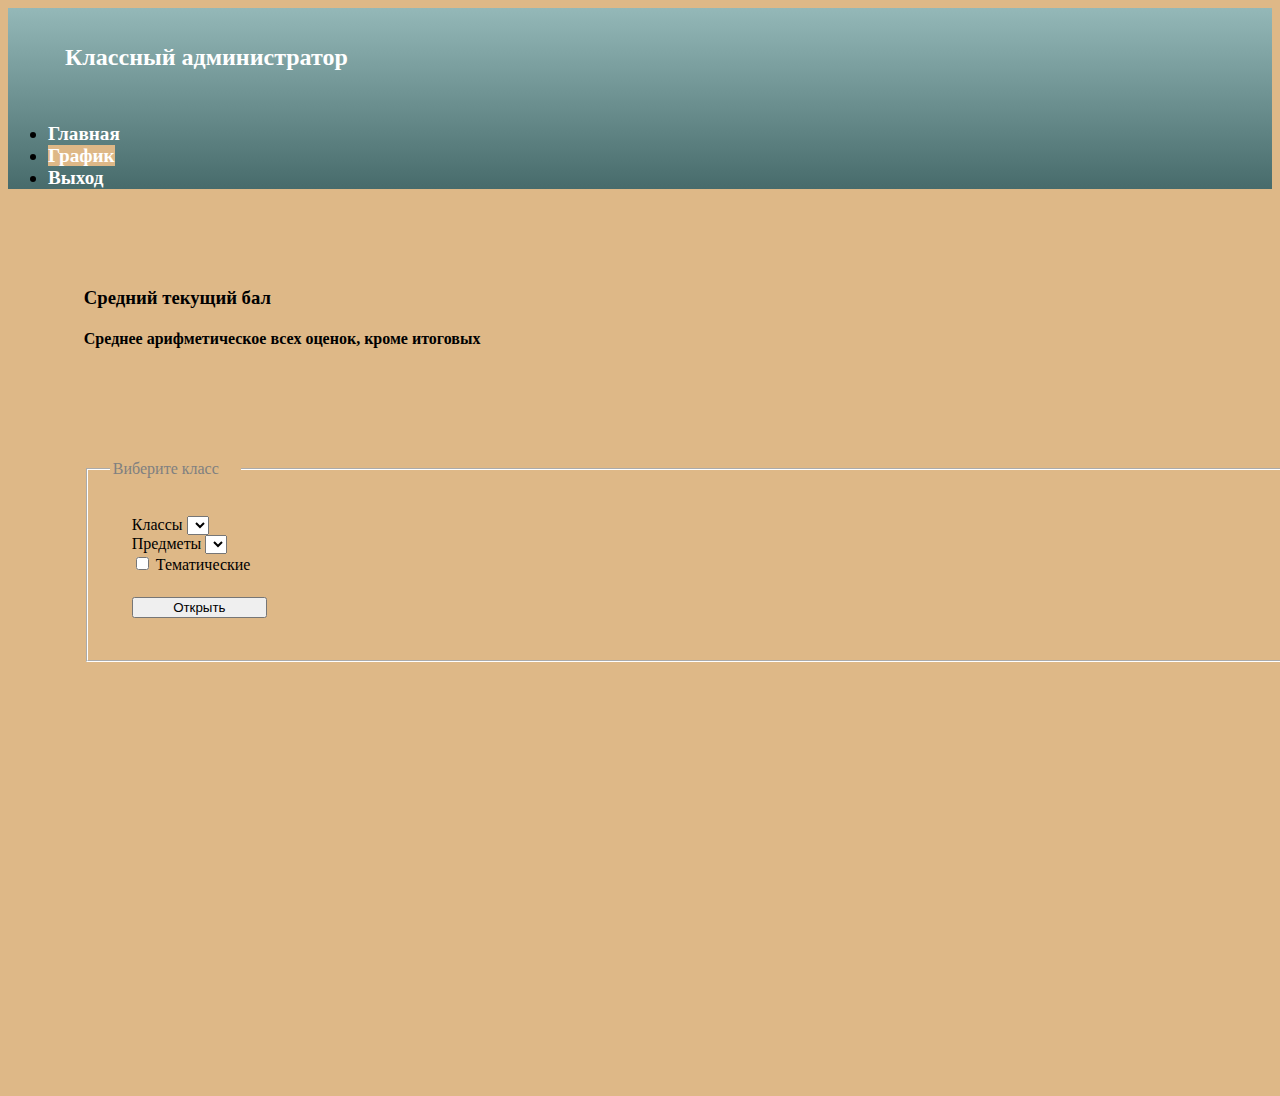
<file: src/main/webapp/WEB-INF/private/benchmark1.html>
<!DOCTYPE html SYSTEM "http://www.thymeleaf.org/dtd/xhtml1-strict-thymeleaf-4.dtd">

<html xmlns="http://www.w3.org/1999/xhtml"
      xmlns:th="http://www.thymeleaf.org">


<head>
    <link rel="stylesheet" type="text/css" th:href="@{/private/css/bootstrap.min.css}"/>
    <link rel="stylesheet" type="text/css" th:href="@{/private/css/bootstrap-theme.min.css}"/>
    <link  rel="stylesheet" th:href="@{/private/chartist/chartist-plugin-tooltip.css}">
    <link  rel="stylesheet" th:href="@{/private/chartist/chartist.min.css}">
    <meta charset="UTF-8">
    <meta name="viewport" content="width=device-width, initial-scale=1, shrink-to-fit=no">
    <title>FMH</title>

    <style type="text/css">
        html, body {background-color: burlywood; height: 100%}
        body {min-width: 70em;}

        .for_title img {margin-right: 3%}
        .nav li {font-size: 120%; font-weight: 700}
        .for_title {padding: 1em}
        .title {display: inline-block; color: white; font-weight: 800}
        .for_head {min-height: 10%}
        .for_head li a {color: white}
        .for_head li a:hover {color: steelblue}
        .active * {background-color: burlywood !important;}

        .main_bg {background-color: burlywood; display: inline-block; width: 100%; height: 85%; min-height: 40em; padding: 5%}
        .main_frame {background-color: burlywood; display: inline-block; width: 100%; height: 30%; min-height: 10em; padding-left: 1%; padding-right: 1%}

        fieldset {border:groove; border-width: 2px; border-color: white;}
        legend {font-size: 1em; color: steelblue; width: 8em; margin:  0px; padding: 0; color: gray; padding-left: 3px; margin-left: 10px; display:inline; border: none;}

        .ct-label{font-size:1.2rem}
        .ct-bar  {stroke-width: 11px;}
        button {margin-top: 5px!important; width: 135px}

        .gray {
        background: #94b8b8;
        background: -moz-linear-gradient(top,  #94b8b8 0%, #476b6b 100%);
        background: -webkit-gradient(linear, left top, left bottom, color-stop(0%,#94b8b8), color-stop(100%,#476b6b));
        background: -webkit-linear-gradient(top,  #94b8b8 0%,#476b6b 100%);
        background: -o-linear-gradient(top,  #94b8b8 0%,#476b6b 100%);
        background: -ms-linear-gradient(top,  #94b8b8 0%,#476b6b 100%);
        background: linear-gradient(top,  #94b8b8 0%,#476b6b 100%);
        }

    </style>



</head>
<body>

<div class="for_head gray">
    <div class="for_title">
        <img th:src="@{/private/icons/gerb.png}">  <h2 class="title">Классный администратор</h2>
    </div>

    <ul class="nav nav-tabs">
        <li><a th:href="@{/admin/startpage}">Главная</a></li>
        <li class="active"><a th:href="@{/admin/benchmarks/average.html}">График</a></li>
        <li><a th:href="@{/goout}">Выход</a></li>
    </ul>
</div>


<div class="main_bg container">
    <div class="main_frame">
        <div class="row">
            <div class="col-xs-6">
                <h3>Средний текущий бал</h3>
                <h4>Среднее арифметическое всех оценок, кроме итоговых</h4>
                <br/>
                <div class="ct-chart"></div>
                <br/>
            </div>
            <div class="col-xs-3">
            </div>
            <div class="col-xs-3">
                <h3 th:text="'Класс '+${sform}"></h3>
                <h3 style="color: #761c19" th:text="${ssubj}"></h3>
                <br/><br/>
                <form method="get"  th:action="@{/admin/benchmarks/average.html}">
                    <fieldset>
                        <legend>Виберите класс</legend>
                        <div class="form-group" style="padding: 2em">
                            <label for="selected_form">Классы</label>
                            <select class="form-control" onchange="changeHandler(false)" name="sel_form" id="selected_form">
                                <option th:each="iter : ${from_and_subjects}" th:value="${iter.key}"
                                        th:text="${iter.key}" th:selected="${iter.key}==${sform}">
                                </option>
                            </select>
                            <br/>
                            <label for="selected_subj">Предметы</label>
                            <select class="form-control" name="sel_subj" id="selected_subj">
                                <option>
                                </option>
                            </select>
                            <br/>
                            <label class="checkbox-inline">
                                <input type="checkbox" value="topic" id="checkbox_topic" name="ch_topic" th:checked="${ch_topic}"/>
                                Тематические
                            </label>
                            <br/><br/>
                            <button type="submit" class="btn btn-warning">Открыть</button>
                        </div>
                    </fieldset>
                </form>
            </div>
        </div>
    </div>
</div>



<script th:src="@{/private/js/jquery.min.js}"></script>
<script th:src="@{/private/chartist/chartist.min.js}"></script>
<script th:src="@{/private/chartist/chartist-plugin-tooltip.js}"></script>
<script th:inline="javascript">


//for element select 'onchange'
var changeHandler;
//selected subject
var subj_sel=[[${ssubj}]];

(function() {

    //draw a chart
    function drawChart(names, marks) {
        var options = {
            horizontalBars: true,
            axisY: {offset: 120, scaleMinSpace: 1},
            axisX: {onlyInteger: true, position: 'start'},
            fullWidth: true,
            height: "60em",
            plugins: [
                Chartist.plugins.tooltip({
                    appendToBody: true,
                    anchorToPoint: true
                })
            ]

        };
        var chart = new Chartist.Bar('.ct-chart', {
            labels: names,
            series: [marks]
        }, options);


        //randomize colors and animate
        chart.on('draw', function (context) {
            if (context.type === 'bar') {
                var strokeWidth = 10;
                context.element.attr({
                    style: 'stroke: hsl(' + Math.floor(context.value.x / 12 * 240) + ', 50%, 30%); stroke-width: 0px'
                });
                //animation ++++
                var s = context.index + 1;
                context.element.animate({
                    x2: {
                        begin: s * 40,
                        dur: 600,
                        from: context.x1,
                        to: context.x2,
                        easing: Chartist.Svg.Easing.easeOutSine
                    },
                    'stroke-width': {
                        begin: s * 40,
                        dur: 1,
                        from: 0,
                        to: strokeWidth,
                        fill: 'freeze'
                    }
                }, false);
                //animation +++
            }
        });
    }

    //helpers
    //set handler - on select a form change subjects eligible for the form
    changeHandler = function (first_time_call){
        var sel = $("#selected_form>option:selected").val();
        var set;

        //find the form chosen
        for (key in optionMap) if (key==sel) set = optionMap[key];
        set.sort();

        $('#selected_subj').empty();
        $('#selected_subj').append($('<option>', {
            value: 'Все предметы',
            text: 'Все предметы'
        }));

        $.each(set, function (i, item) {
            //if first call (load page) select the specified item
            if (first_time_call && item==subj_sel)
                $('#selected_subj').append($('<option>', {
                    value: item,
                    text: item,
                    selected: true
                }));
            else
            $('#selected_subj').append($('<option>', {
                value: item,
                text: item
            }));
        });
    };

    //marks for the chart
    function prepareData(set) {
        var names=[];
        var marks=[];
        var i=0;
        for (var key in set) {
            names[i]=key; marks[i++]=set[key];
        }
        return [names, marks];
    }

    //warning
    function warnOnEmptyData(marks) {
        if (marks.length==0) {
            $( ".ct-chart" ).replaceWith( "<h3 style='color: #761c19'>Недостаточно информации для представления результатов!</h3>" );
            return false;
        }
        return true;
    }



    //STARTING HERE+++++++++++++
    //prepare data
    //list of average marks
    var rowData = [[${mymap}]];
    //names and marks in []
    var various_data = prepareData(rowData);
    //map of form and corresponding subjects
    var optionMap = [[${from_and_subjects}]];
    //fill option elements
    changeHandler(true);
    //draw if data is filled
    if (warnOnEmptyData(various_data[1])) drawChart(various_data[0], various_data[1]);


})();

</script>


</body>
</html>
</file>
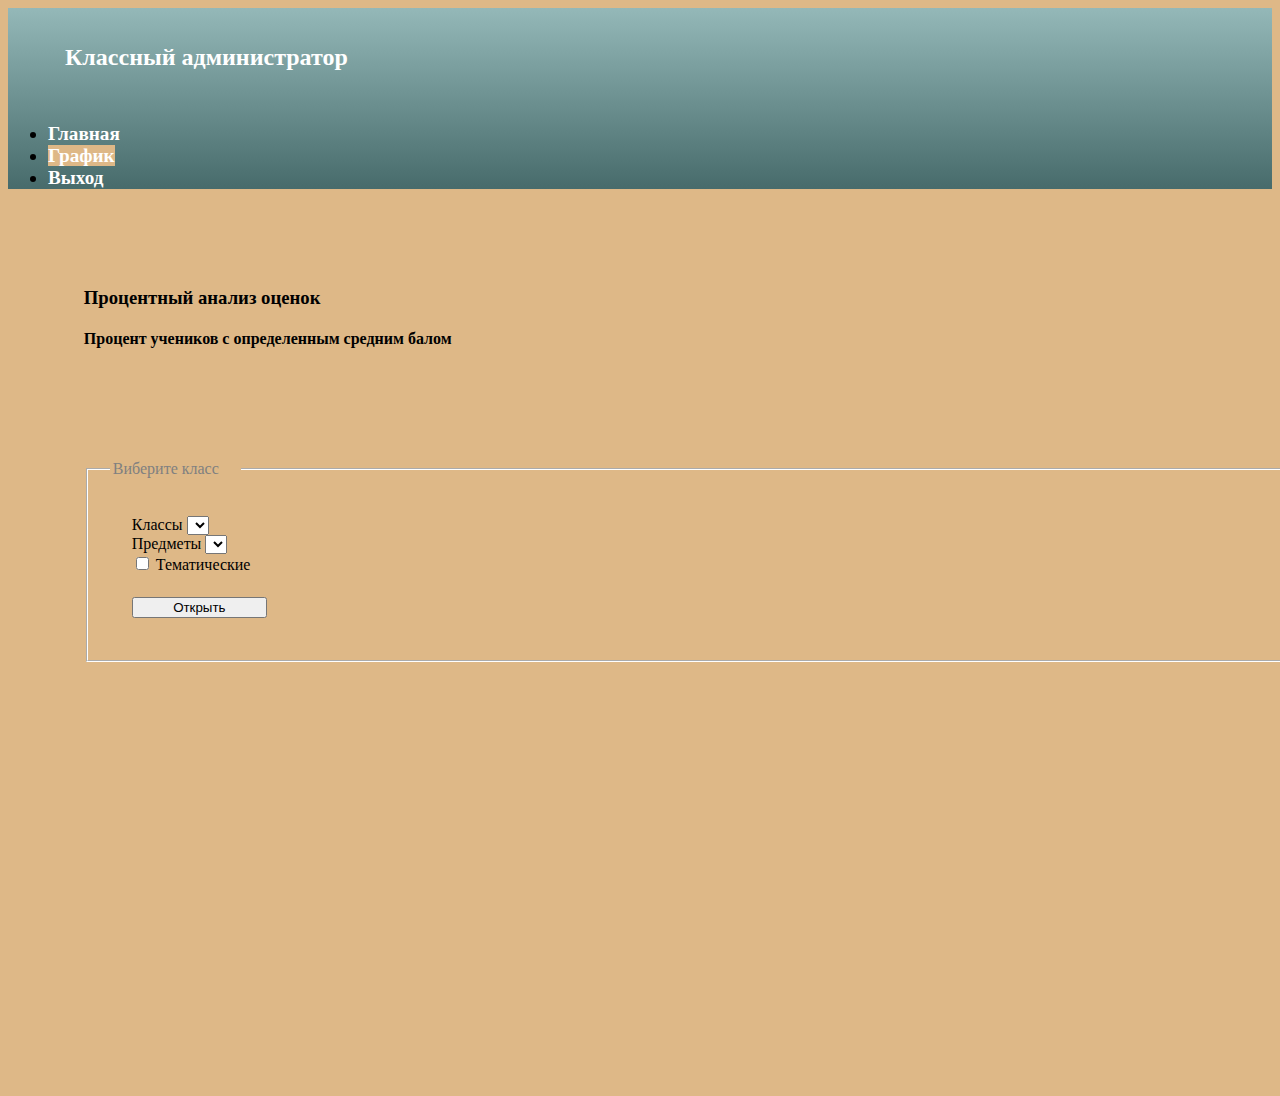
<file: src/main/webapp/WEB-INF/private/benchmark2.html>
<!DOCTYPE html SYSTEM "http://www.thymeleaf.org/dtd/xhtml1-strict-thymeleaf-4.dtd">

<html xmlns="http://www.w3.org/1999/xhtml"
      xmlns:th="http://www.thymeleaf.org">


<head>
    <link rel="stylesheet" type="text/css" th:href="@{/private/css/bootstrap.min.css}"/>
    <link rel="stylesheet" type="text/css" th:href="@{/private/css/bootstrap-theme.min.css}"/>
    <link  rel="stylesheet" th:href="@{/private/chartist/chartist-plugin-tooltip.css}">
    <link  rel="stylesheet" th:href="@{/private/chartist/chartist.min.css}">
    <meta charset="UTF-8">
    <meta name="viewport" content="width=device-width, initial-scale=1, shrink-to-fit=no">
    <title>FMH</title>

    <style type="text/css">
        html, body {background-color: burlywood; height: 100%}
        body {min-width: 70em;}

        .for_title img {margin-right: 3%}
        .nav li {font-size: 120%; font-weight: 700}
        .for_title {padding: 1em}
        .title {display: inline-block; color: white; font-weight: 800}
        .for_head {min-height: 10%}
        .for_head li a {color: white}
        .for_head li a:hover {color: steelblue}
        .active * {background-color: burlywood !important;}

        .main_bg {background-color: burlywood; display: inline-block; width: 100%; height: 85%; min-height: 40em; padding: 5%}
        .main_frame {background-color: burlywood; display: inline-block; width: 100%; height: 30%; min-height: 10em; padding-left: 1%; padding-right: 1%}

        fieldset {border:groove; border-width: 2px; border-color: white;}
        legend {font-size: 1em; color: steelblue; width: 8em; margin:  0px; padding: 0; color: gray; padding-left: 3px; margin-left: 10px; display:inline; border: none;}

        .ct-label{font-size:0.8em; fill: black}
        button {margin-top: 5px!important; width: 135px}

        .gray {
        background: #94b8b8;
        background: -moz-linear-gradient(top,  #94b8b8 0%, #476b6b 100%);
        background: -webkit-gradient(linear, left top, left bottom, color-stop(0%,#94b8b8), color-stop(100%,#476b6b));
        background: -webkit-linear-gradient(top,  #94b8b8 0%,#476b6b 100%);
        background: -o-linear-gradient(top,  #94b8b8 0%,#476b6b 100%);
        background: -ms-linear-gradient(top,  #94b8b8 0%,#476b6b 100%);
        background: linear-gradient(top,  #94b8b8 0%,#476b6b 100%);
        }

    </style>



</head>
<body>

<div class="for_head gray">
    <div class="for_title">
        <img th:src="@{/private/icons/gerb.png}">  <h2 class="title">Классный администратор</h2>
    </div>

    <ul class="nav nav-tabs">
        <li><a th:href="@{/admin/startpage}">Главная</a></li>
        <li class="active"><a th:href="@{/admin/benchmarks/percentage.html}">График</a></li>
        <li><a th:href="@{/goout}">Выход</a></li>
    </ul>
</div>


<div class="main_bg container">
    <div class="main_frame">
        <div class="row">
            <div class="col-xs-6">
                <h3>Процентный анализ оценок</h3>
                <h4>Процент учеников с определенным средним балом</h4>
                <br/>
                <div id="mychart" class="ct-chart"></div>
                <br/>
            </div>
            <div class="col-xs-3">
            </div>
            <div class="col-xs-3">
                <h3 th:text="'Класс '+${sform}"></h3>
                <h3 style="color: #761c19" th:text="${ssubj}"></h3>
                <br/><br/>
                <form method="get"  th:action="@{/admin/benchmarks/percentage.html}">
                    <fieldset>
                        <legend>Виберите класс</legend>
                        <div class="form-group" style="padding: 2em">
                            <label for="selected_form">Классы</label>
                            <select class="form-control" onchange="changeHandler(false)" name="sel_form" id="selected_form">
                                <option th:each="iter : ${from_and_subjects}" th:value="${iter.key}"
                                        th:text="${iter.key}" th:selected="${iter.key}==${sform}">
                                </option>
                            </select>
                            <br/>
                            <label for="selected_subj">Предметы</label>
                            <select class="form-control" name="sel_subj" id="selected_subj">
                                <option>
                                </option>
                            </select>
                            <br/>
                            <label class="checkbox-inline">
                                <input type="checkbox" value="topic" id="checkbox_topic" name="ch_topic" th:checked="${ch_topic}"/>
                                Тематические
                            </label>
                            <br/><br/>
                            <button type="submit" class="btn btn-warning">Открыть</button>
                        </div>
                    </fieldset>
                </form>
            </div>
        </div>
    </div>
</div>



<script th:src="@{/private/js/jquery.min.js}"></script>
<script th:src="@{/private/chartist/chartist.min.js}"></script>
<script th:src="@{/private/chartist/chartist-plugin-tooltip.js}"></script>
<script th:src="@{/private/js/d3.min.js}"></script>
<script th:src="@{/private/js/d3pie.min.js}"></script>
<script th:inline="javascript">


//for element select 'onchange'
var changeHandler;
//selected subject
var subj_sel=[[${ssubj}]];

(function() {

    //set variables
    var datum = [];

    //draw chart
    function drawChart() {
        //option 1 - CHARTIST
        //options for chartist pie
        //var options = {
        //    width: '40em',
        //    height: '40em',
        //    chartPadding: 80,
        //    labelOffset: 120,
        //    labelDirection: 'explode',
        //    labelInterpolationFnc: function (value) {return value;}
        //};
        //var pie = new Chartist.Pie('.ct-chart', datum, options);

        //option 2 - D3PAI
        var pie = new d3pie("mychart", {
            data: {
                content: datum
            }
        });
    }

    //helpers
    //set handler - on select a form change subjects eligible for the form
    changeHandler = function (first_time_call){
        var sel = $("#selected_form>option:selected").val();
        var set;

        //find the form chosen
        for (key in optionMap) if (key==sel) set = optionMap[key];
        set.sort();

        $('#selected_subj').empty();
        $('#selected_subj').append($('<option>', {
            value: 'Все предметы',
            text: 'Все предметы'
        }));
        //fill in items
        $.each(set, function (i, item) {
            //if first call (load page) select the specified item
            if (first_time_call && item==subj_sel)
                $('#selected_subj').append($('<option>', {
                    value: item,
                    text: item,
                    selected: true
                }));
            else
            $('#selected_subj').append($('<option>', {
                value: item,
                text: item
            }));
        });
    };

    //prepare data
    function prepareData(data) {
        //prepare data for the chart
        var thePerList = [];
        for (var i = 0; i < data.length; i++) {
            thePerList[i] = Math.round(data[i] * 1000) / 10.0 + '%';
            data[i] = (Math.round(data[i] * 1000) / 10.0);
        }
        var labs = ['10..12', '7..9', '4..6', '0..3'];

        //option 1 - CHARTIST
        //var datum = {labels: [], series: []};
        //for (var i=0; i<data.length; i++) {
        //    if (data[i]<0.01) continue;
        //    dataum.labels.push(labs[i]+thePerList[i]);
        //    dataum.series.push(data[i]);
        //}


        //option 2 - D3PIE
        for (var i = 0; i < rowData.length; i++) {
            if (rowData[i] < 0.01) continue;
            datum.push({label: labs[i], value: rowData[i]});
        }
    }

    //warning on no data
    function emptyRemark() {
        //option 1 - CHARTIST
        //if (datum.labels.length==0) {
        //option 2 - D3PIE
        if (datum.length==0) {
            $( ".ct-chart" ).replaceWith( "<h3 style='color: #761c19'>Недостаточно информации для представления результатов!</h3>" );
            return false;
        }
        return true;
    }



    //STARTING HERE
    //set variables
    //list of average marks
    var rowData = [[${mymap}]];
    //map of form and corresponding subjects
    var optionMap = [[${from_and_subjects}]];
    //fill option elements
    changeHandler(true);
    prepareData(rowData);
    //if no data or zero then inform user
    if (emptyRemark()) drawChart();


})();



</script>


</body>
</html>
</file>
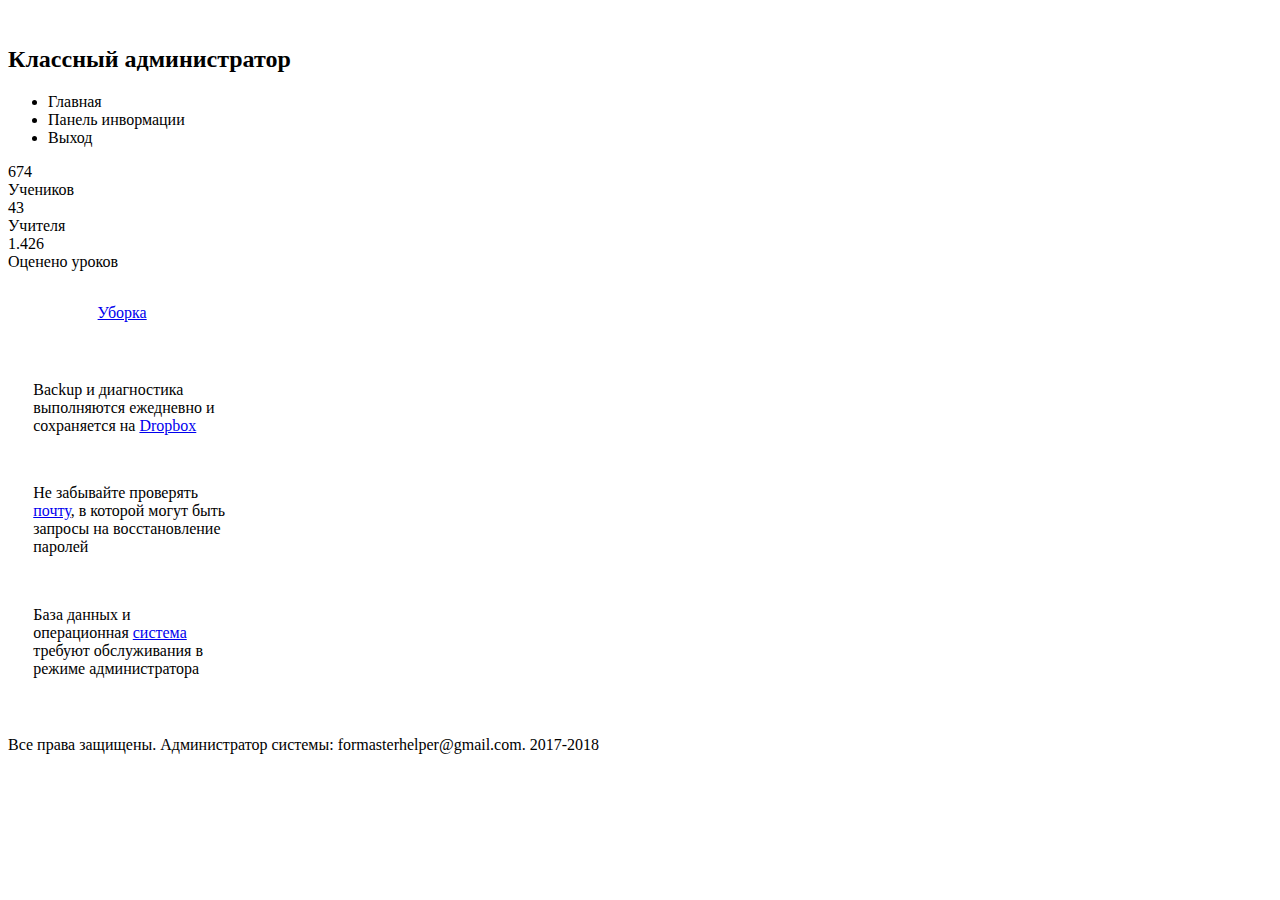
<file: src/main/webapp/WEB-INF/private/dashboard.html>
<!DOCTYPE html SYSTEM "http://www.thymeleaf.org/dtd/xhtml1-strict-thymeleaf-4.dtd">

<html xmlns="http://www.w3.org/1999/xhtml" xmlns:th="http://www.thymeleaf.org">


<head>
  <meta charset="utf-8">
  <meta http-equiv="X-UA-Compatible" content="IE=edge">
  <meta name="viewport" content="width=device-width, initial-scale=1.0">
  <link rel="stylesheet" type="text/css" th:href="@{/private/css/bootstrap.min.css}"/>
  <link rel="stylesheet" type="text/css" th:href="@{/private/css/bootstrap-theme.min.css}"/>
  <link th:href="@{/private/css/fontawesome-all.min.css}" rel="stylesheet"/> 
  <link th:href="@{/private/css/style-db.css}" rel="stylesheet"/>
  <link th:href="@{/private/css/jquery.circliful.css}" rel="stylesheet"/>
  <script th:src="@{/private/js/jquery.min.js}"></script>
  <script th:src="@{/private/js/bootstrap.min.js}"></script>
  <script th:src="@{/private/js/jquery.circliful.js}"></script>
  <title>FMH</title>
</head>

<body>

<div class="for_head gray">
    <div class="for_title">
        <img th:src="@{/private/icons/gerb.png}">  <h2 class="title">Классный администратор</h2>
    </div>

    <ul class="nav nav-tabs">
        <li><a th:href="@{/admin/startpage}">Главная</a></li>
        <li class="active"><a th:href="@{/admin/top.html?top=current}">Панель инвормации</a></li>
        <li><a th:href="@{/goout}">Выход</a></li>
    </ul>
</div>


<div class="main_bg container">
    <div class="main_frame">
        <div class="row">
              <div class="col-md-4 col-xs-12">
                <div class="info-box blue-bg">
                  <i class="fa fa-child"></i>
                  <div class="count">674</div>
                  <div class="title">Учеников</div>
                </div>
              </div>
              <div class="col-md-4 col-xs-12">
                <div class="info-box facebook-bg">
                  <i class="fa fa-user-tie"></i>
                  <div class="count">43</div>
                  <div class="title">Учителя</div>
                </div>
              </div>
              <div class="col-md-4 col-xs-12">
                <div class="info-box green-bg">
                  <i class="fas fa-book"></i>
                  <div class="count">1.426</div>
                  <div class="title">Оценено уроков</div>
                </div>
              </div>
        </div>

        <div class="row">
            <div class="col-lg-2 col-md-3 col-xs-6 ">
                <div id="test-circle"></div>
            </div>
            <div class="col-lg-2 col-md-3 col-xs-6">
                <div id="test-circle2"></div>
            </div>
            <div class="col-lg-2 col-md-3 col-xs-6">
                <div id="test-circle5"></div>
            </div>

            <div class="col-lg-2 col-md-3 col-xs-6" style="padding:2.6% 0 0 5.6rem">
   	        <div class="round-button">
			<div class="round-button-circle"><a href="#123" class="round-button">Уборка</a></div>
  	   	</div>
            </div>
            <div class="col-lg-4 col-md-12 col-xs-12" style="padding: 2%">
                <div class="row">
                    <div class="col-xs-4">
                        <div class="card" style="width: 12rem;">
                          <div class="card-body">
                           <img class="card-img-top" width=62%; th:src="@{/private/icons/backup.png}">
                            <p class="card-text">Backup и диагностика выполняются ежедневно и сохраняется на <a class="card-link" href="https://dropbox.com">Dropbox</a></p>
                          </div>
                        </div>
                    </div>
                    <div class="col-xs-4">
                        <div class="card" style="width: 12rem;">
 			  <img class="card-img-top" th:src="@{/private/icons/mail.png}" style="padding-top: 3px;" width="62%;">
                          <div class="card-body">
                            <p class="card-text"  style="margin-top: 8%">Не забывайте проверять  <a class="card-link" href="https://gmail.com">почту</a>, в которой могут быть запросы на восстановление паролей</p>
                          </div>
                        </div>
                    </div>
                    <div class="col-xs-4">
                        <div class="card" style="width: 12rem;">
                          <img class="card-img-top" width=82%; th:src="@{/private/icons/deploy.png}">
                          <div class="card-body">
                            <p class="card-text">База данных и операционная  <a class="card-link" href="https://firstvds.ru">система</a> требуют обслуживания в режиме администратора</p>
                          </div>
                        </div>
                    </div>
                </div>
            </div>
        </div>
    </div>
</div>

</body>


<div class="footer">
  <p>   Все права защищены.    Администратор системы: formasterhelper@gmail.com.    2017-2018</p>
</div>

<script th:inline="javascript">
  $( document ).ready(function() {
        $("#test-circle").circliful({
            animation: 1,
            animationStep: 5,
            backgroundColor: 'darkgray',
            foregroundBorderWidth: 15,
            backgroundBorderWidth: 15,
            text: 'Охвачено предметов',
            textColor: '#666',
            fontColor: '#000',
            textBelow: true,
            percent: 38
        });
        $("#test-circle2").circliful({
            animation: 1,
            animationStep: 6,
            foregroundBorderWidth: 5,
            backgroundBorderWidth: 1,
            iconColor: '#94b8b8',
            backgroundColor: 'darkgray',
            text: 'Используют учителя',
            textBelow: true,
            icon: 'f109',
            iconSize: '40',
            iconPosition: 'middle',
            fontColor: '#000',
            percent: 47
        });
      $("#test-circle5").circliful({
            animationStep: 5,
            foregroundBorderWidth: 5,
            backgroundBorderWidth: 15,
            backgroundColor: 'darkgray',
            icon: 'f0a0',
            iconColor: '#3498DB',
            iconPosition: 'middle',
            text: 'Занято диска',
            textBelow: true,
            fontColor: '#000',
            percent: 72

       });

});
</script>

</body>
</html>
</file>
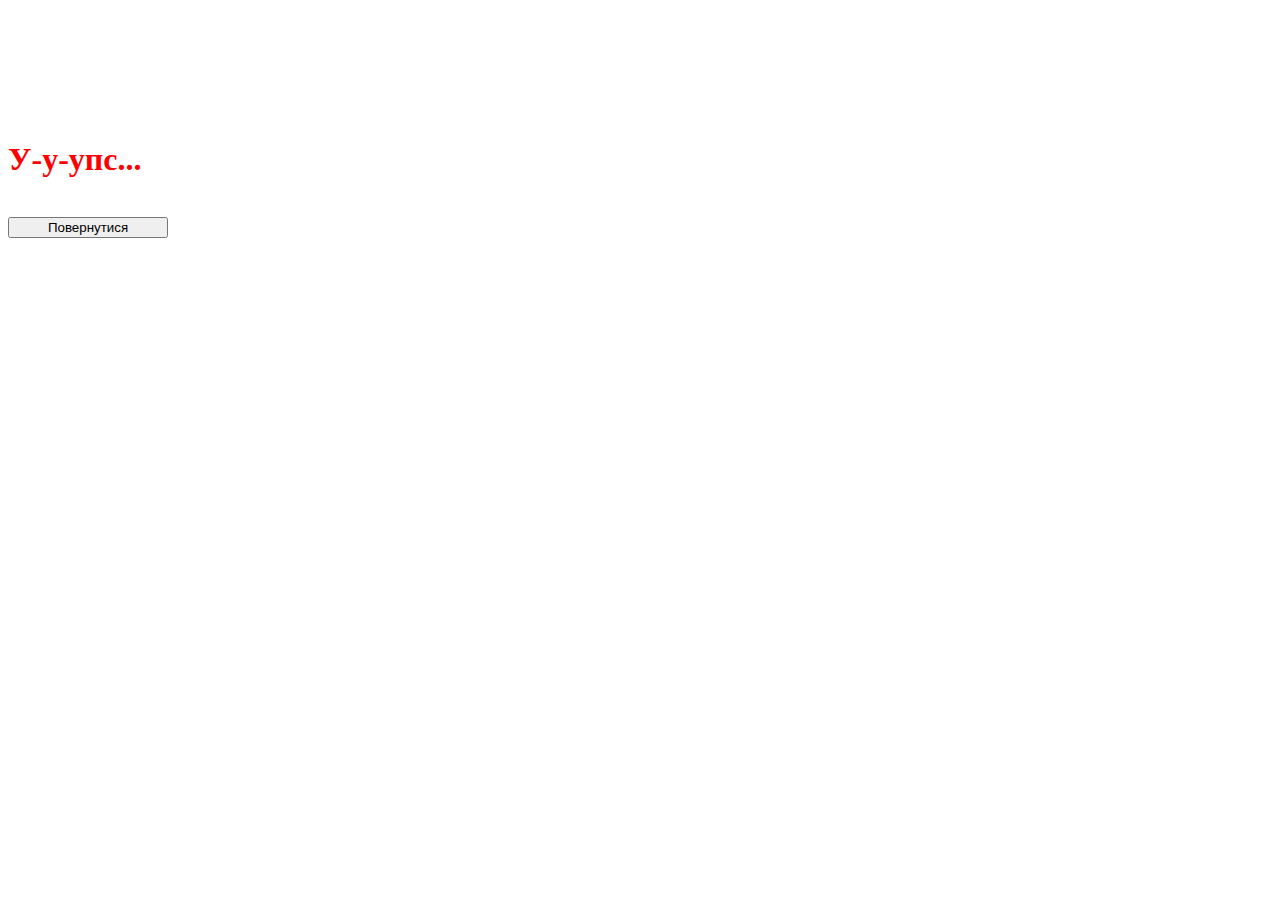
<file: src/main/webapp/WEB-INF/private/exception.html>
<!DOCTYPE html SYSTEM "http://www.thymeleaf.org/dtd/xhtml1-strict-thymeleaf-4.dtd">


<html xmlns:th="http://www.w3.org/1999/xhtml">

<head>
    <meta charset="utf-8">
    <meta name="viewport" content="width=device-width, initial-scale=1">
    <link rel="stylesheet" type="text/css" th:href="@{/private/css/bootstrap.min.css}"/>
    <link rel="stylesheet" type="text/css" th:href="@{/private/css/bootstrap-theme.min.css}"/>
    <title>Error</title>
</head>
<body>
<div class="container" style="margin-top: 8%">
     <div class="jumbotron">
        <div class="row">
                <div class="col-md-4 col-xs-12">
                        <img th:src="@{/private/icons/cryak.png}" width=80%/>
                </div>
                <div class="col-md-8 col-xs-12">   
		        <h1 style="color: red">
				У-у-упс...
			</h1>
		        <h3 style="color:brown" th:text="'Помилка: '+ ${errCode}"></h3>
		        <h3 style="color:brown" th:text="'Причина: '+ ${errMsg}"></h3>
	 	        <br/>
        		<button style="min-width: 12em" type="button" class="btn btn-warning" onclick="window.location.replace(document.referrer)">
				Повернутися
			</button>
		</div>
	</div>
    </div>
</div>


</body>
</html>
</file>
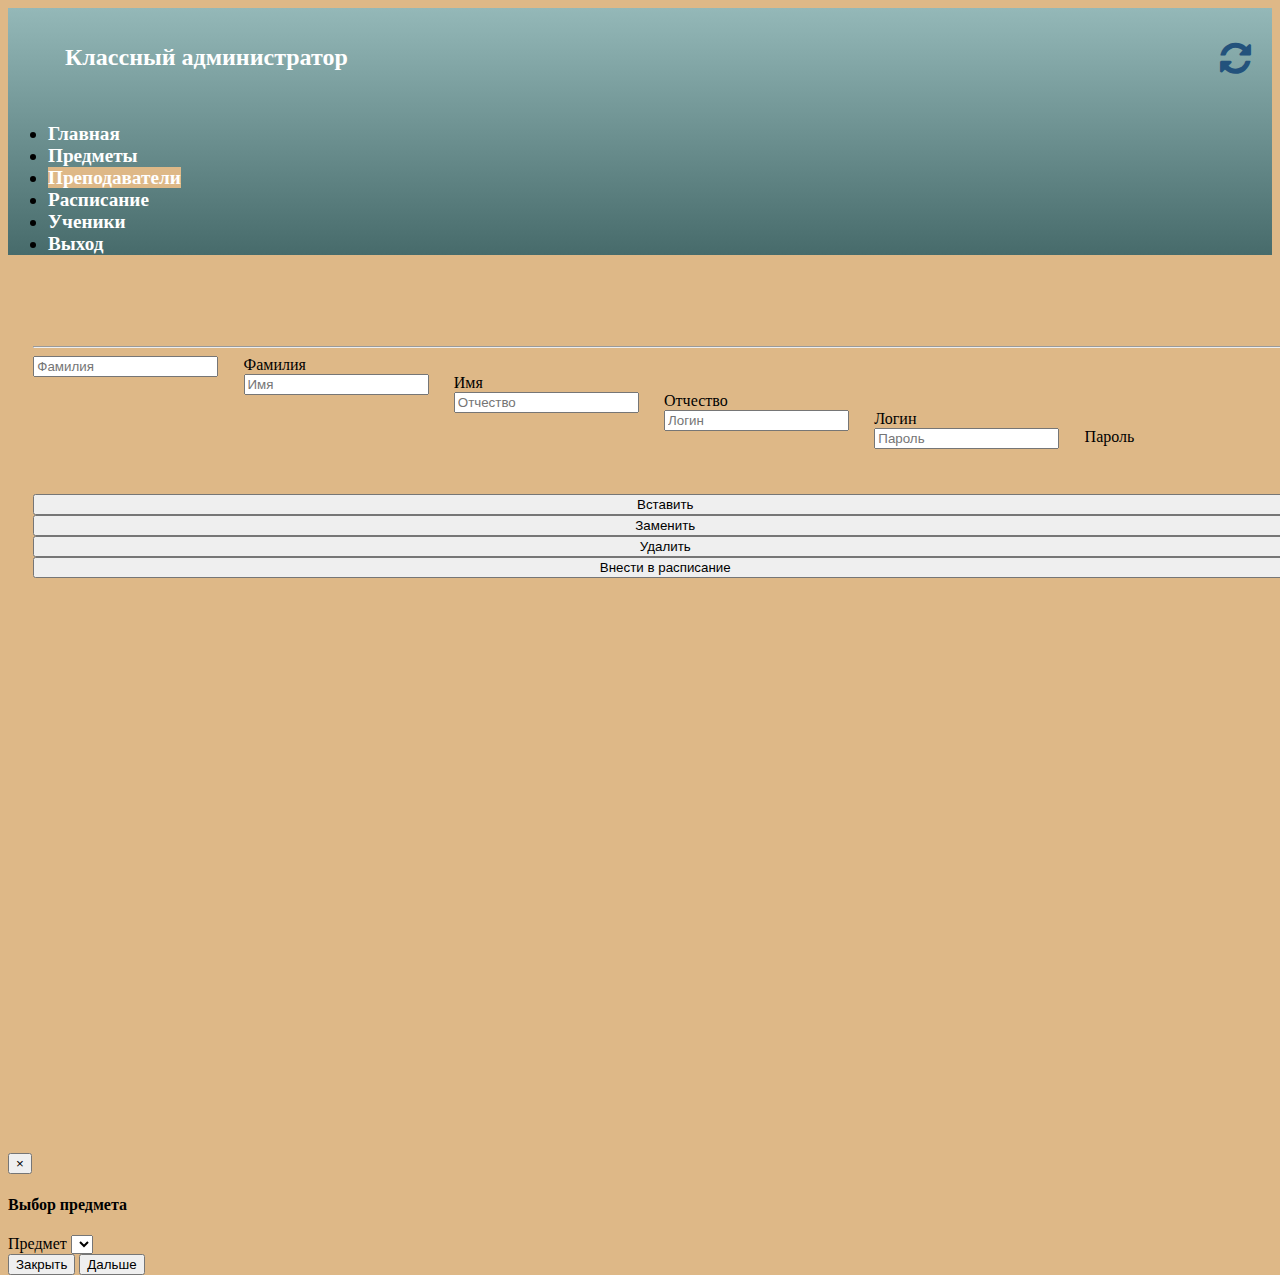
<file: src/main/webapp/WEB-INF/private/prepod_page.html>
<!DOCTYPE html>
<html lang="en">
<head>
    <link rel="stylesheet" type="text/css" th:href="@{/private/css/bootstrap.min.css}"/>
    <link rel="stylesheet" type="text/css" th:href="@{/private/css/bootstrap-theme.min.css}"/>
    <link rel="stylesheet" type="text/css" th:href="@{/private/css/datatables.min.css}"/>
    <link rel="stylesheet" href="https://cdnjs.cloudflare.com/ajax/libs/font-awesome/4.7.0/css/font-awesome.min.css"/>
	<meta charset="UTF-8">
	<meta name="viewport" content="width=device-width, initial-scale=1, shrink-to-fit=no">
    <title>FMH</title>


    <style type="text/css">
        html, body {background-color: burlywood; height: 100%}
        body {min-width: 70em;}

        .nav li {font-size: 120%; font-weight: 700}
        .for_title {padding: 1em}
        .title {display: inline-block; color: white; font-weight: 800}
        .for_head {min-height: 10%}
        .for_head li a {color: white}
        .for_head li a:hover {color: #476b6b}
        .active * {background-color: burlywood !important;}

        .main_bg {background-color: burlywood; display: inline-block; width: 100%; height: 85%; min-height: 52em; padding: 2%}
        .for_internal span {color: midnightblue}

        .for_internal img, for_title img {margin-right: 2%; margin-left: 2%}
        .for_title img {margin-right: 3%}
        .form-group label {min-width: 5em}

        input {margin-right: 2%; float: left}
        td {text-align: left; cursor: pointer}
        .has-error label {color: darkred}

       .gray {
        background: #94b8b8;
        background: -moz-linear-gradient(top,  #94b8b8 0%, #476b6b 100%);
        background: -webkit-gradient(linear, left top, left bottom, color-stop(0%,#94b8b8), color-stop(100%,#476b6b));
        background: -webkit-linear-gradient(top,  #94b8b8 0%,#476b6b 100%);
        background: -o-linear-gradient(top,  #94b8b8 0%,#476b6b 100%);
        background: -ms-linear-gradient(top,  #94b8b8 0%,#476b6b 100%);
        background: linear-gradient(top,  #94b8b8 0%,#476b6b 100%);
        }

    </style>
</head>



<body>


    <div class="for_head gray">
        <div class="for_title">
            <img th:src="@{/private/icons/gerb.png}">  <h2 class="title">Классный администратор</h2>
        </div>

        <ul class="nav nav-tabs">
            <li><a th:href="@{/admin/startpage}">Главная</a></li>
            <li><a th:href="@{/admin/subjects_page}">Предметы</a></li>
            <li class="active"><a th:href="@{/admin/prepod_page}">Преподаватели</a></li>
            <li><a th:href="@{/admin/schedule_page}">Расписание</a></li>
            <li><a th:href="@{/admin/student_page}">Ученики</a></li>
            <li><a th:href="@{/goout}">Выход</a></li></li>
        </ul>
    </div>



<!-- FORM -->
<form id="my_form" role="form" method="post" autocomplete="off">
    <!-- cratch for dissabling autofill -->
    <input type="text" style="display:none">
    <input type="password" style="display:none">


    <div class="main_bg container">
        <!-- SPINNER -->
        <div class="spinner" style="text-align: center; position: absolute; top: 40px; right: 10px; width: 70px">
            <i class="fa fa-refresh fa-spin" style="font-size:36px; color: #23527c"></i>
        </div>
        <div class="for_spinner" style="opacity: 0">

            <table id="mainTable" class="display" cellspacing="0" width="100%">
                <thead>
                <th hidden></th>
                <th style="width: 28%">Фамилия</th>
                <th style="width: 18%">Имя</th>
                <th style="width: 19%">Отчество</th>
                <th style="width: 15%">Логин</th>
                <th style="width: 20%">Пароль</th>
                </thead>

                <tfoot>
                <th hidden></th>
                <th style="width: 28%">Фамилия</th>
                <th style="width: 18%">Имя</th>
                <th style="width: 19%">Отчество</th>
                <th style="width: 15%">Логин</th>
                <th style="width: 20%">Пароль</th>
                </tfoot>

                <tbody>
                    <tr th:each="prep : ${prepods}">
                        <td class="hidden_login" hidden th:text="${prep.login}"></td>
                        <td th:text="${prep.fst_name}"></td>
                        <td th:text="${prep.scd_name}"></td>
                        <td th:text="${prep.thd_name}"></td>
                        <td th:text="${prep.login}"></td>
                        <td th:text="${prep.passwd}"></td>
                    </tr>
                </tbody>
            </table>

        </div>


        <hr>
        <div class="row">

            <div class="col-xs-12" hidden>
                <input type="text" required class="form-control" name="exlogin" id="name_to_replace" placeholder="id">
            </div>

            <div class="col-xs-4">
                <div class="form-group">
                    <label for="surname">Фамилия</label>
                    <input required type="text" maxlength="50" class="form-control" name="fst_name" id="surname" placeholder="Фамилия">
                </div>
            </div>

            <div class="col-xs-2">
                <div class="form-group">
                    <label for="name">Имя</label>
                    <input type="text" required maxlength="50" class="form-control" name="scd_name" id="name" placeholder="Имя">
                </div>
            </div>
            <div class="col-xs-2">
                <div class="form-group">
                    <label for="fname">Отчество</label>
                    <input type="text" maxlength="50" class="form-control" required  name="thd_name" id="fname" placeholder="Отчество">
                </div>
            </div>
            <div class="col-xs-2">
                <div class="form-group">
                    <label for="login">Логин</label>
                    <input type="text" class="form-control" maxlength="20" required name=login id="login" placeholder="Логин" autocomplete="off">
                </div>
            </div>
            <div class="col-xs-2">
                <div class="form-group">
                    <label for="passw">Пароль</label>
                    <input type="text" class="form-control" maxlength="20" id="passw" name="passwd" required placeholder="Пароль" autocomplete="off">
                </div>
            </div>
        </div>

        <div class="row"><div class="col-xs-12"><p style="height: 1em"></p></div></div>


        <div class="row">
            <div class="col-xs-offset-4 col-xs-2 s">
                <button style="width: 100%" type="button" class="inserter btn btn-primary">Вставить</button>
            </div>
            <div class="col-xs-2 s">
                    <button style="width: 100%" type="button" class="replacer btn btn-info">Заменить</button>
            </div>
            <div class="col-xs-2">
                <button style="width: 100%" type="button" class="deleter btn btn-warning">Удалить</button>
            </div>
            <div class="col-xs-2 s">
                <button style="width: 100%" type="button" class="scheduler btn btn-success" data-toggle="modal" data-target="#myModal">Внести в расписание</button>
            </div>
        </div>

    </div>




    <!-- Modal -->
    <div class="modal fade" id="myModal" tabindex="-1" role="dialog" aria-labelledby="myModalLabel" aria-hidden="true">
        <div class="modal-dialog">
            <div class="modal-content">
                <div class="modal-header">
                    <button type="button" class="close" data-dismiss="modal" aria-hidden="true">&times;</button>
                    <h4 class="modal-title" id="myModalLabel">Выбор предмета</h4>
                </div>
                <div class="modal-body">

                    <div class="form-group">
                        <label for="selected_subject">Предмет</label>
                        <select class="form-control" name="selected" id="selected_subject">
                            <option th:each="subj: ${subjs}" th:value="${subj}">
                                <span th:text="${subj}"></span>
                            </option>
                        </select>
                    </div>

                </div>
                <div class="modal-footer">
                    <button type="button" class="btn btn-default" data-dismiss="modal">Закрыть</button>
                    <button type="button" class="scheduler2 btn btn-primary">Дальше</button>
                </div>
            </div>
        </div>
    </div>

</form>


<script th:src="@{/private/js/jquery.min.js}"></script>
<script th:src="@{/private/js/bootstrap.min.js}"></script>
<script th:src="@{/private/js/datatables.min.js}"></script>
<script th:src="@{/private/js/bootbox.min.js}"></script>
<script th:inline="javascript">
        //we are setting up path variables for the form sending
        //theamleaf stile was used for changing script to add path to the from requisites
        var path1=/*[[@{/add_teach_list}]]*/;
        var path2=/*[[@{/del_teach_list}]]*/;
        var path3=/*[[@{/ins_teach_list}]]*/;
        var path4=/*[[@{/upd_teach_list}]]*/;
        var revertTo= [[${revertto}]];
</script>
<script th:src="@{/private/js/prepod.js}"></script>


</body>
</html>
</file>
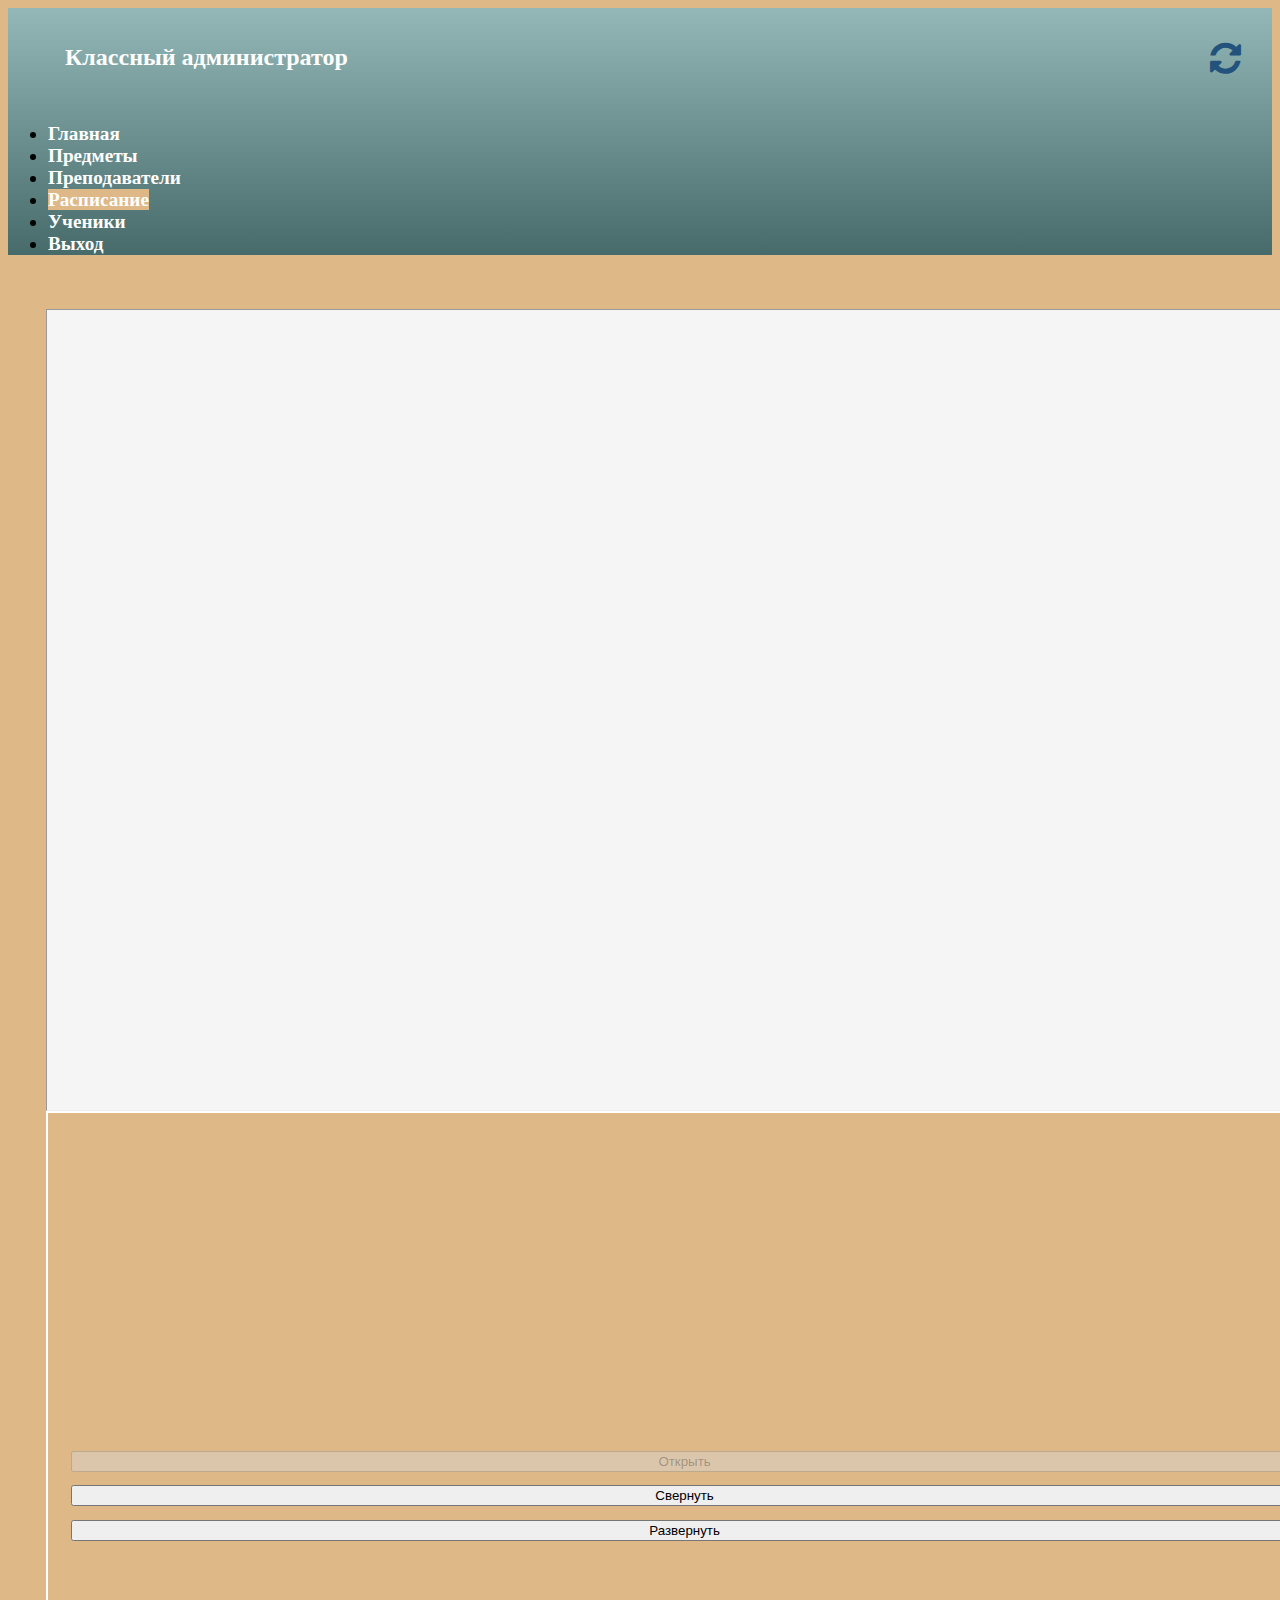
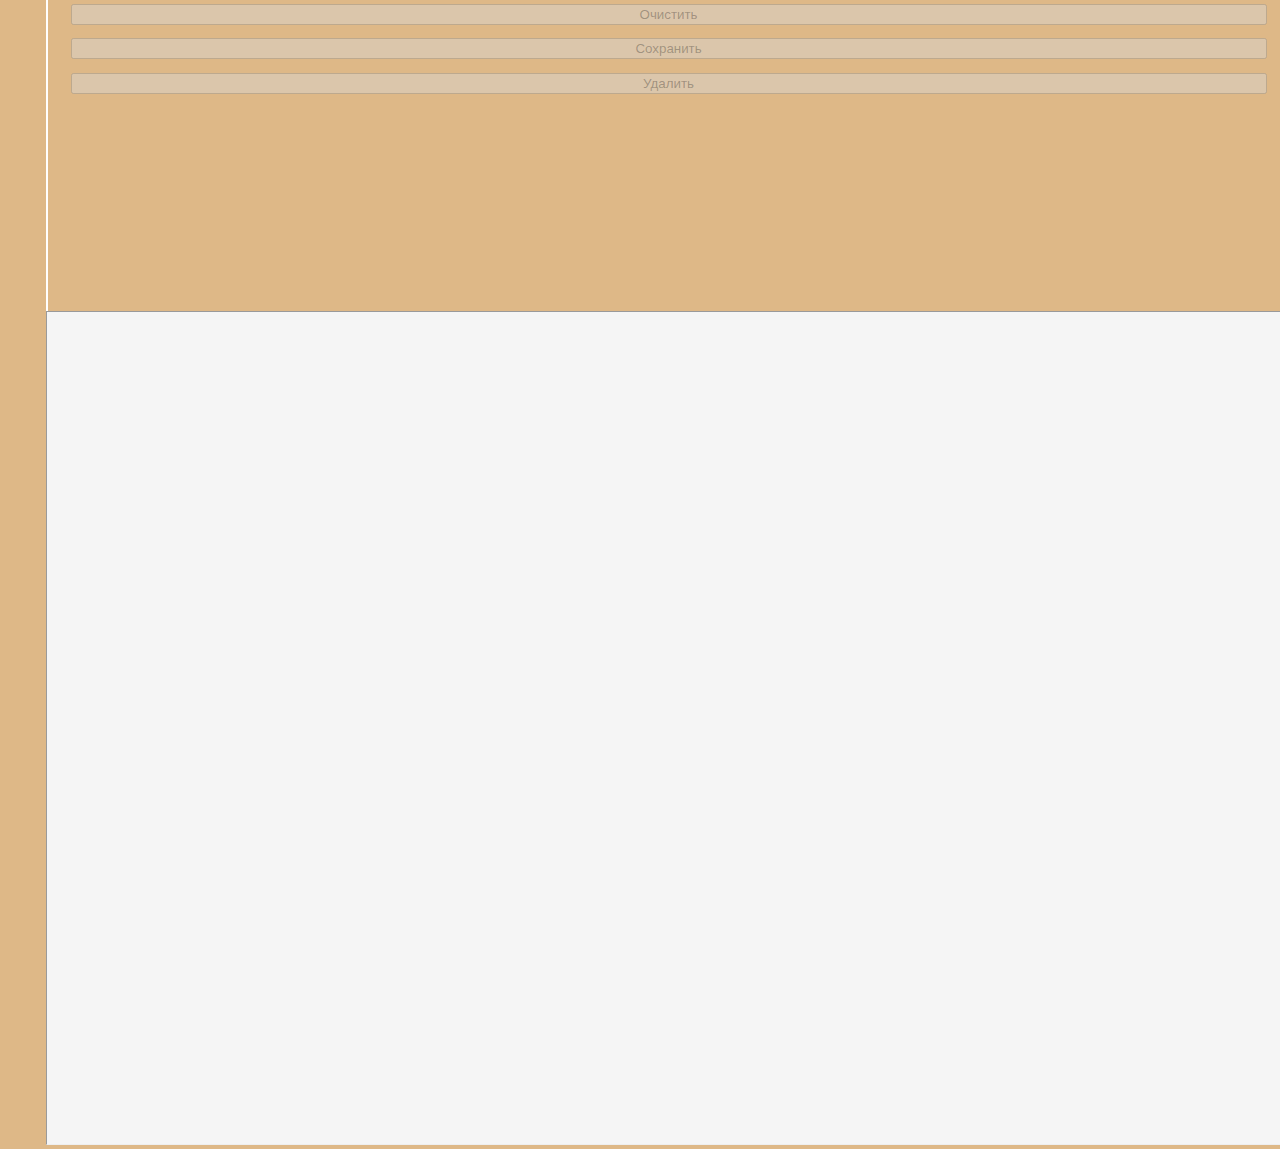
<file: src/main/webapp/WEB-INF/private/schedule_page.html>
<!DOCTYPE html SYSTEM "http://www.thymeleaf.org/dtd/xhtml1-strict-thymeleaf-4.dtd">

<html xmlns="http://www.w3.org/1999/xhtml"
      xmlns:th="http://www.thymeleaf.org">


<head>
    <link rel="stylesheet" type="text/css" th:href="@{/private/css/bootstrap.min.css}"/>
    <link rel="stylesheet" type="text/css" th:href="@{/private/css/bootstrap-theme.min.css}"/>
    <link rel="stylesheet" type="text/css" th:href="@{/private/themes/default/style.min.css}" />
    <link rel="stylesheet" href="https://cdnjs.cloudflare.com/ajax/libs/font-awesome/4.7.0/css/font-awesome.min.css"/>
    <meta charset="UTF-8">
    <meta name="viewport" content="width=device-width, initial-scale=1, shrink-to-fit=no">
    <title>FMH</title>


    <style type="text/css">
        html, body {background-color: burlywood; height: 100%}
        body {min-width: 70em;}

        .nav li {font-size: 120%; font-weight: 700}
        .for_title {padding: 1em}
        .title {display: inline-block; color: white; font-weight: 800}
        .for_head {min-height: 10%}
        .for_head li a {color: white}
 	.for_head li a:hover {color: #476b6b}
        .active * {background-color: burlywood !important;}

        .main_bg {background-color: burlywood; display: inline-block; width: 100%; height: 82%; min-height: 50em; min-width: 70em; padding: 3%;}
        .for_internal span {color: midnightblue}

        .for_internal img, for_title img {margin-right: 2%; margin-left: 2%}
        .for_title img {margin-right: 3%}
        .form-group label {min-width: 5em}

        input {margin-right: 2%; float: left}
        td {text-align: left; cursor: pointer}
        span {font-weight: 700; font-size: 105%}
	    li a > span {color: steelblue; font-weight: 700}

        .for_tree {height: 100%; background: whitesmoke; overflow: auto; border: inset; border-width: 1px}
        .for_middle {height: 100%; padding: 1em; padding-top: 10%; border: solid; border-width: 2px; border-color: white}
        .for_right {height: 100%; background: whitesmoke; overflow: auto; border: inset; border-width: 1px; padding: 1em;}
        .for_check {margin-right: 2em}

        .btn100 {margin: 0.5em; width: 100%; min-width: 7em;}
        .for_buttons {margin-top: 10%}
        #for_teacher_name, #for_subject_name {text-align: center; min-height: 1em}
        #for_subject_name {font-weight: 600; color: darkblue}
        #for_teacher_name {font-weight: 800}

	    #jstree ul li {font-weight: 800 }
	    #jstree ul li ul li {font-weight: 400 }
        li span i {padding-left:5px}

        .onehundred {height: 100%}
        .for_picture {padding: 1em; text-align: center}

        fieldset {border:solid; border-width: 2px; border-color: lightgray; margin: 0; padding: 0; margin-top: 5px; margin-bottom: 10px}
        legend {font-size: 1em; margin:  2px; padding: 0; color: gray; margin-left: 30px; width: 130px; display:inline}

	.gray {
        background: #94b8b8;
        background: -moz-linear-gradient(top,  #94b8b8 0%, #476b6b 100%);
        background: -webkit-gradient(linear, left top, left bottom, color-stop(0%,#94b8b8), color-stop(100%,#476b6b));
        background: -webkit-linear-gradient(top,  #94b8b8 0%,#476b6b 100%);
        background: -o-linear-gradient(top,  #94b8b8 0%,#476b6b 100%);
        background: -ms-linear-gradient(top,  #94b8b8 0%,#476b6b 100%);
        background: linear-gradient(top,  #94b8b8 0%,#476b6b 100%);
        }

    </style>


</head>
<body>


<!-- SPINNER -->
<div class="spinner" style="text-align: center; position: absolute; top: 40px; right: 20px; width: 70px">
    <i class="fa fa-refresh fa-spin" style="font-size:36px; color: #23527c"></i>
</div>


<div class="for_head gray">
    <div class="for_title">
        <img th:src="@{/private/icons/gerb.png}">  <h2 class="title">Классный администратор</h2>
    </div>

    <ul class="nav nav-tabs">
        <li><a th:href="@{/admin/startpage}">Главная</a></li>
        <li><a th:href="@{/admin/subjects_page}">Предметы</a></li>
        <li><a th:href="@{/admin/prepod_page}">Преподаватели</a></li>
        <li class="active"><a th:href="@{/admin/schedule_page}">Расписание</a></li>
        <li><a th:href="@{/admin/student_page}">Ученики</a></li>
        <li><a th:href="@{/goout}">Выход</a></li>
    </ul>
</div>


<div class="main_bg container">
    <div class="row onehundred">
        <div class="col-xs-4 for_tree">
            <fieldset style="opacity: 0">
                <legend>Виберите предмет</legend>
                    <div id="jstree" style="opacity: 0">
                        <ul>
                            <li class="for_fl" th:each="sched : ${schedules}">
                                <p class="for_name_shown" th:text="${sched.teachersname}"></p>
                                <span class="for_log_hide" hidden th:text="${sched.teacher.login}"></span>
                                <ul>
                                    <li class="for_sl" th:each="subjs : ${sched.subj_forms_map}">
                                        <span class="target_node" th:text="${subjs.key}"></span>
                                        <ul>
                                            <li th:each="classes : ${subjs.value}" th:if="${classes}!=''">
                                                <p th:text="${classes}"></p>
                                            </li>
                                        </ul>
                                    </li>
                                </ul>
                            </li>
                        </ul>
                    </div>
            </fieldset>
        </div>





        <div class="col-xs-6 onehundred">
            <div class="for_middle">
                <div class="row">
                    <h2 id="for_teacher_name">  </h2>
                    <h3 id="for_subject_name">  </h3>
                </div>
                <div class="row for_buttons">
                    <div class="col-xs-3 onehundred">
                        <button type="button" disabled class="btn btn100 scheduler btn-info">Открыть</button>
                        <button type="button" class="btn btn100 closer btn-default">Свернуть</button>
                        <button type="button" class="btn btn100 opener btn-default">Развернуть</button>
                    </div>
                    <div class="col-xs-6 onehundred for_picture">
                        <img th:src="@{/private/icons/teacher.png}" width="50%;">
                    </div>
                    <div class="col-xs-3 onehundred" style="padding-right: 2em; padding-left: 0">
                        <button type="button" disabled class="btn btn100 cleaner btn-warning">Очистить</button>
                        <button type="button" disabled class="btn btn100 saver btn-success">Сохранить</button>
          		        <button type="button" disabled class="btn btn100 deleter btn-danger">Удалить</button>
                    </div>
                </div>
            </div>
        </div>



        <div class="col-xs-2 for_right">

        <!-- FORM-->
            <form role="form" name="my_form" id="my_form" th:action="@{/get_class_list}" method="post"  th:object="${my_form}">
                <div hidden>
                    <input type="text" required class="form-control" id="p_name" th:field="*{teacher}">
                    <input type="text" required class="form-control" id="p_subj" th:field="*{subject}">
		    <input type="text" required class="form-control" id="p_login" th:field="*{login}">
                </div>
                <div id="for_checks" style="opacity: 0">
                    <div class="for_check" th:each="class : *{formes}">
                        <input th:id="${class.name}" class="for_checked" type="checkbox" name="newly_checked" th:checked="${class.checked}" th:value="${class.name}">
                        <label th:for="${class.name}" th:text="${class.name}"></label>
                    </div>
                </div>
            </form>
        </div>


    </div>

</div>





<script th:src="@{/private/js/jquery.min.js}"></script>
<script th:src="@{/private/js/bootstrap.min.js}"></script>
<script th:src="@{/private/js/jstree.min.js}"></script>
<script th:src="@{/private/js/bootbox.min.js}"></script>
<script th:inline="javascript">



var teacher_name='';
var subject_name='';
var teacher_login='';
var scrollTree;
var sending=false;


//trim polyfill
if (!String.prototype.trim) {
    (function() {
        String.prototype.trim = function() {
            return this.exlogin(/^[\s\uFEFF\xA0]+|[\s\uFEFF\xA0]+$/g, '');
        };
    })();
}


//confirm
function confirmMe(text, callback){
    bootbox.confirm({
        message: text,
        buttons: {
            cancel: {
                label: 'Нет',
                className: 'btn-success'
            },
            confirm: {
                label: 'Да',
                className: 'btn-danger'
            }
        },
        callback: callback
    });
}


$(document).ready(function(){


    //handlers
    //delete item
         var upDeleter = function () {
         confirmMe("Вы хотите удалить предмет \n"+$('#p_subj').val()+"?", function(result) {
             if (result) {
                 //sending form
                 if (sending) return;
                 sending=true;
                 //as we are sending deleting to another path
                 //theamleaf stile was used for changing script to add path to the from requisites
                 var form = document.getElementById("my_form");
                 form.action =/*[[@{/del_class_list}]]*/;
                 form.submit();
             }
         });
     };
     $(".deleter").click(upDeleter);


     //save item
     var upDater = function () {
         if (teacher_login.trim().length=0) return;
         //sending form
         if (sending) return;
         sending=true;
         var form = document.getElementById("my_form");
	     //as we are sending saving to another path
         //theamleaf stile was used for changing script to add path to the from requisites
         form.action=/*[[@{/upd_class_list}]]*/;
         form.submit();
     };
     $(".saver").click(upDater);


     //unfold tree
     var setUnFolder = function () {
         $(".for_fl").each(function (i, el) {
             $('#jstree').jstree("open_node", el);
         });
     };
     $(".opener").click(setUnFolder);


     //fold tree
     var setFolder = function () {
         $('#jstree').jstree("close_all");
     };
     $(".closer").click(setFolder);


     //scroll tree to selected item
     scrollTree = function () {
         var ell1 =  $( "p:contains('"+teacher_name+"')");
	 //in case of name mess in the database we are ready to search by part of th name
         if (ell1==null || ell1.length==0) ell1 =  $( "p:contains('"+teacher_name.split(" ")[0]+"')");
         var ell=ell1.parent().parent();
         if (ell ==null|| ell.length==0) return;

         $('#jstree').jstree("select_node", ell);
         var ofst = parseInt(ell.position().top);
         $(".for_tree").animate( { scrollTop: ofst }, 0 );
     };


     //clear list
     var clearSelect = function () {
             var tc = $(".for_checked");
             for (var i=0; i<tc.length; i++){
                 tc[i].checked = false;
             }
     };
    $(".cleaner").click(clearSelect);


     //select new item
     var scheDuler = function () {
         if (teacher_login.trim().length=0) return;
         $('#p_name').val(teacher_name);
         $('#p_subj').val(subject_name);
         $('#p_login').val(teacher_login);
         $(".deleter").prop('disabled', true);
         $(".scheduler").prop('disabled', true);
         $('#for_teacher_name').html("");
         $('#for_subject_name').html("");
         //sending form
         if (sending) return;
         sending=true;
         document.getElementById("my_form").submit();
     };
     $(".scheduler").click(scheDuler);




    //tree reactions on selecting
    $('#jstree').on("changed.jstree", function (e, data) {

	$('.for_sl span').css('color', 'steelblue');
        $(".scheduler").prop('disabled', true);

        //get the selected node
        var child_node=$('#'+data.selected[0]);
        //if a node doe's not contains class "for select" we retreat
        //"for_sl" marks the node of the second level which contains a form name
        //if it is selected we process it
        // the upper node contains a teacher's name
        if (!child_node.hasClass('for_sl')) return;

        //get upper node in the tree
        var parent_node=child_node.parent().parent();

        //get name, hidden login and subject for the following form submitting
        subject_name=child_node.find('.target_node').text();
        teacher_name = parent_node.find('.for_name_shown').text();
        teacher_login=parent_node.find('.for_log_hide').text();

        //mark selection in orange color
        child_node.find('> a> .target_node').css('color', 'orange');
        $(".scheduler").prop('disabled', false);
    });



    //tree creation and tuning
    $.jstree.defaults.core.themes.variant = "middle";
    $.jstree.defaults.core.themes.icons=false;
    $('#jstree')
        .bind('ready.jstree', function(e, data) {
            setUnFolder();
            //after loading page and jstree is ready
            //scroll the tree to current item and
            //then show up the tree (fade in)
            //allowing timeout for a timeout for unfolding and scrolling
            setTimeout(function () {
                teacher_name = $('#p_name').val();
                subject_name = $('#p_subj').val();
                teacher_login = $('#p_login').val();
                $('#for_subject_name').html(subject_name);
                $('#for_teacher_name').html(teacher_name);
                if (teacher_login.length > 0) {
                    scrollTree();
                    $(".deleter").prop('disabled', false);
                    $(".scheduler").prop('disabled', true);
                    $(".saver").prop('disabled', false);
		    $(".cleaner").prop('disabled', false);
                }
                $('#jstree').add("#for_checks, fieldset").fadeTo(400, 1, function(){$(".spinner").css('display','none');});
            },300);
        }).jstree({animation:10});
});



</script>

</body>
</html>
</file>
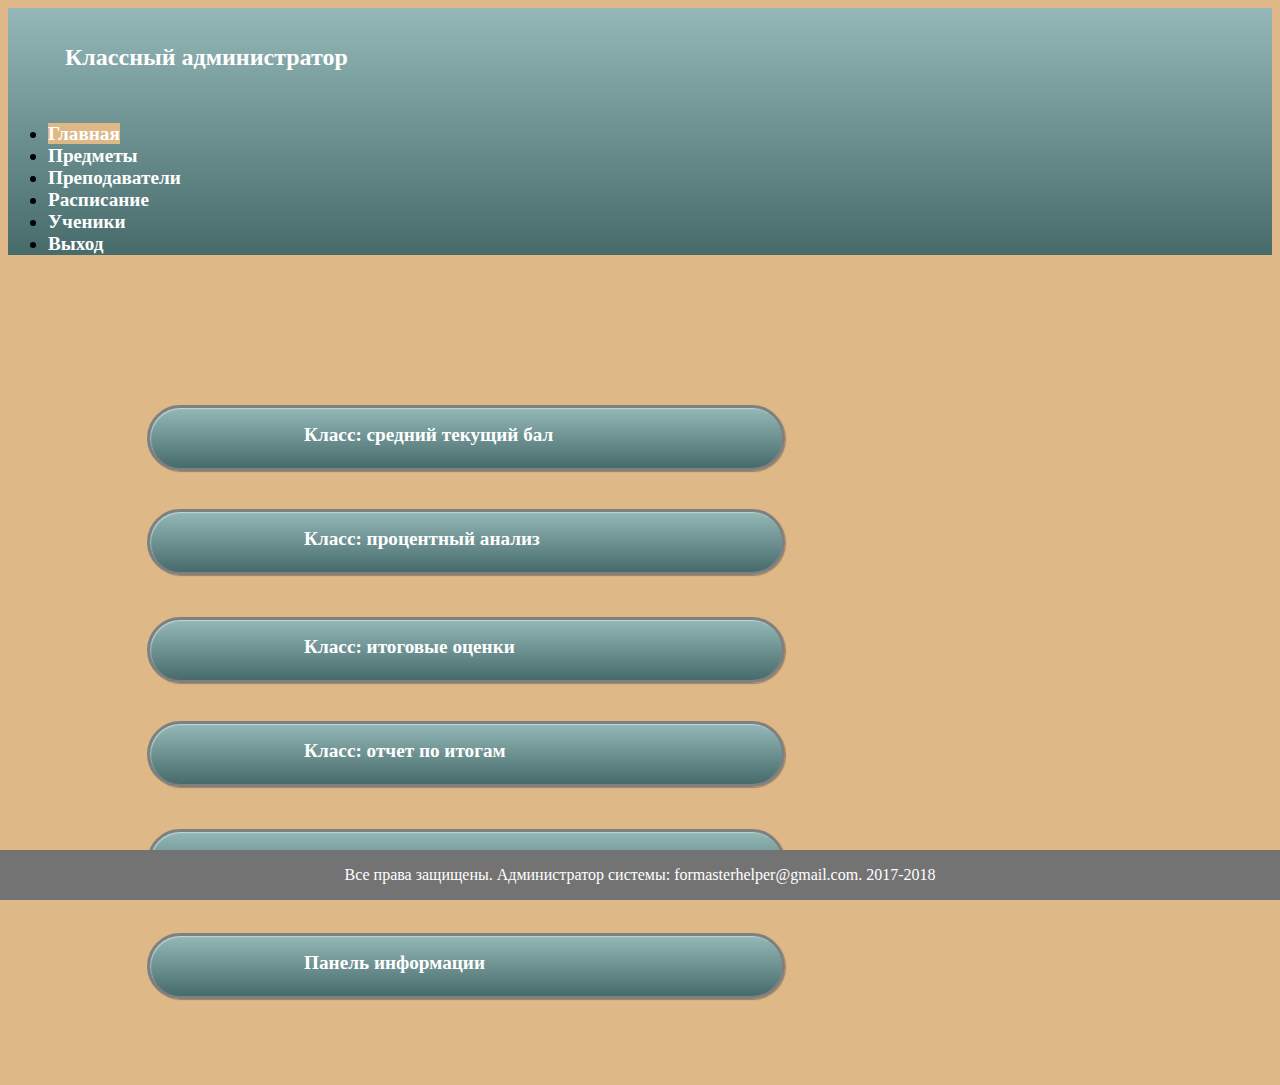
<file: src/main/webapp/WEB-INF/private/startpage.html>
<!DOCTYPE html SYSTEM "http://www.thymeleaf.org/dtd/xhtml1-strict-thymeleaf-4.dtd">

<html xmlns="http://www.w3.org/1999/xhtml"
      xmlns:th="http://www.thymeleaf.org">


<head>
    <link rel="stylesheet" type="text/css" th:href="@{/private/css/bootstrap.min.css}"/>
    <link rel="stylesheet" type="text/css" th:href="@{/private/css/bootstrap-theme.min.css}"/>
	<meta charset="UTF-8">
	<meta name="viewport" content="width=device-width, initial-scale=1, shrink-to-fit=no">
    <title>FMH</title>

    <style type="text/css">
        html, body {background-color: burlywood; height: 100%}
        body {min-width: 70em;}

        .nav li {font-size: 120%; font-weight: 700}
        .for_title {padding: 1em}
        .title {display: inline-block; color: white; font-weight: 800}
        .for_head {min-height: 10%}
        .for_head li a {color: white}
        .for_head li a:hover {color: #476b6b}
        .active * {background-color: burlywood !important;}

        .main_bg {background-color: burlywood; display: inline-block; width: 100%; padding: 2% 5% 5% 5%;}
        .main_frame {background-color: burlywood; display: inline-block; width: 100%; padding-left: 1%; padding-right: 1%}
        .for_tablet {position: relative; width: 50%; float: left; display: inline-block; padding: 1.5%; padding-right: 5%; padding-left: 5%}
        .for_internal {padding: 1em 2% 1em 2%; height: 96%; vertical-align: baseline}
        .for_internal span {color: white}
        .vert_inliner {height: 50%; display: inline-block}

        .for_internal img, for_title img {margin-right: 4%; margin-left: 8%}
        .for_title img {margin-right: 3%}
        .nota {color: inherit;  text-decoration: none;}
        .nota:hover {  color:inherit;  text-decoration:none;}

	.for_button {inline-block; width: 100%; border-style: none; cursor:pointer;min-height:60px;
	-webkit-border-radius:58px; -moz-border-radius:58px; border-radius:58px;
        -webkit-box-shadow: 1px 1px 1px rgba(0,0,0,.29), inset 1px 1px 1px rgba(255,255,255,.44);
        -moz-box-shadow: 1px 1px 1px rgba(0,0,0,.29), inset 1px 1px 1px rgba(255,255,255,.44);
        box-shadow: 1px 1px 1px rgba(0,0,0,.29), inset 1px 1px 1px rgba(255,255,255,.44);
        -webkit-transition: all 0.15s ease;-moz-transition: all 0.15s ease; -o-transition: all 0.15s ease; -ms-transition: all 0.15s ease; transition: all 0.15s ease;
        border-style: solid; border-color: gray;
	}

	.for_button:hover {
       -webkit-box-shadow: 1px 1px 1px rgba(0,0,0,.29), inset 0px 0px 2px rgba(0,0,0, .5);
       -moz-box-shadow: 1px 1px 1px rgba(0,0,0,.29), inset 0px 0px 2px rgba(0,0,0, .5);
        box-shadow: 1px 1px 1px rgba(0,0,0,.29), inset 0px 0px 2px rgba(0,0,0, .5);
	}

	.for_button:active {-webkit-box-shadow: inset 0px 0px 3px rgba(0,0,0, .8); -moz-box-shadow: inset 0px 0px 3px rgba(0,0,0, .8); box-shadow: inset 0px 0px 3px rgba(0,0,0, .8);}

	.footer {position: fixed; left: 0; bottom: 0; width: 100%; background-color: #737373; color: white; text-align: center;}

	.gray {
        background: #94b8b8;
        background: -moz-linear-gradient(top,  #94b8b8 0%, #476b6b 100%); 
        background: -webkit-gradient(linear, left top, left bottom, color-stop(0%,#94b8b8), color-stop(100%,#476b6b));
        background: -webkit-linear-gradient(top,  #94b8b8 0%,#476b6b 100%); 
        background: -o-linear-gradient(top,  #94b8b8 0%,#476b6b 100%); 
        background: -ms-linear-gradient(top,  #94b8b8 0%,#476b6b 100%);
        background: linear-gradient(top,  #94b8b8 0%,#476b6b 100%); 
	}

    </style>



</head>
<body>

<div class="for_head gray">
    <div class="for_title">
        <img th:src="@{/private/icons/gerb.png}">  <h2 class="title">Классный администратор</h2>
    </div>

    <ul class="nav nav-tabs">
        <li class="active"><a th:href="@{/admin/startpage}">Главная</a></li>
        <li><a th:href="@{/admin/subjects_page}">Предметы</a></li>
        <li><a th:href="@{/admin/prepod_page}">Преподаватели</a></li>
        <li><a th:href="@{/admin/schedule_page}">Расписание</a></li>
        <li><a th:href="@{/admin/student_page}">Ученики</a></li>
        <li><a th:href="@{/goout}">Выход</a></li>
    </ul>
</div>


<div class="main_bg container">
    <div style="height: 12vh; min-height:40px; max-height:90px;"></div>
    <div class="main_frame">
            <div class="for_tablet">
                <div class="for_button gray">
                    <a class="nota" th:href="@{/admin/benchmarks/average.html}">
                        <div class="for_internal">
                            <div class="vert_inliner"></div>
                            <img th:src="@{/private/icons/stat2.png}"  width="10%">
                            <span style="font-weight: 700; font-size: 120%">Класс: средний текущий бал</span>
                        </div>
                    </a>
                </div>
                </a>
            </div>
        <div class="for_tablet">
            <div class="for_button gray">
                <a class="nota" th:href="@{/admin/benchmarks/percentage.html}">
                    <div class="for_internal">
                        <div class="vert_inliner"></div>
                        <img th:src="@{/private/icons/stat1.png}" width="10%">
                        <span style="font-weight: 700; font-size: 120%">Класс: процентный анализ</span>
                    </div>
                </a>
            </div>
            </a>
        </div>
    </div>
    <div class="divider" style="clear:both;"></div>
    <div class="main_frame">
        <div class="for_tablet">
            <div class="for_button gray">
                <a class="nota" th:href="@{/admin/summaries/chart.html}">
                    <div class="for_internal">
                        <div class="vert_inliner"></div>
                        <img th:src="@{/private/icons/stat3.png}" width="10%">
                        <span style="font-weight: 700; font-size: 120%">Класс: итоговые оценки</span>
                    </div>
                </a>
            </div>
        </div>
        <div class="for_tablet">
            <div class="for_button gray">
                <a class="nota" th:href="@{/admin/summaries/table.html}">
                    <div class="for_internal">
                        <div class="vert_inliner"></div>
                        <img th:src="@{/private/icons/stat4.png}" width="10%">
                        <span style="font-weight: 700; font-size: 120%">Класс: отчет по итогам</span>
                    </div>
                </a>
            </div>
        </div>
    </div>
    <div class="divider" style="clear:both;"></div>
    <div class="main_frame">
        <div class="for_tablet">
            <div class="for_button gray">
                <a class="nota" th:href="@{/admin/top.html?top=current}">
                    <div class="for_internal">
                        <div class="vert_inliner"></div>
                        <img th:src="@{/private/icons/stat6.png}" width="10%">
                        <span style="font-weight: 700; font-size: 120%">Школа: топ 20 учеников</span>
                    </div>
                </a>
            </div>
        </div>
        <div class="for_tablet">
            <div class="for_button gray">
		<a class="nota" th:href="@{/admin/dashboard.html}">
                    <div class="for_internal">
                    	<div class="vert_inliner"></div>
                        <img th:src="@{/private/icons/stat5.png}" width="10%">
                        <span style="font-weight: 700; font-size: 120%">Панель информации</span>
                    </div>
               </a>
            </div>
        </div>
    </div>
    <div class="divider" style="clear:both;"></div>
</div>


<div class="footer">
  <p>	Все права защищены.    Администратор системы: formasterhelper@gmail.com.    2017-2018</p>
</div>

</body>
</html>
</file>
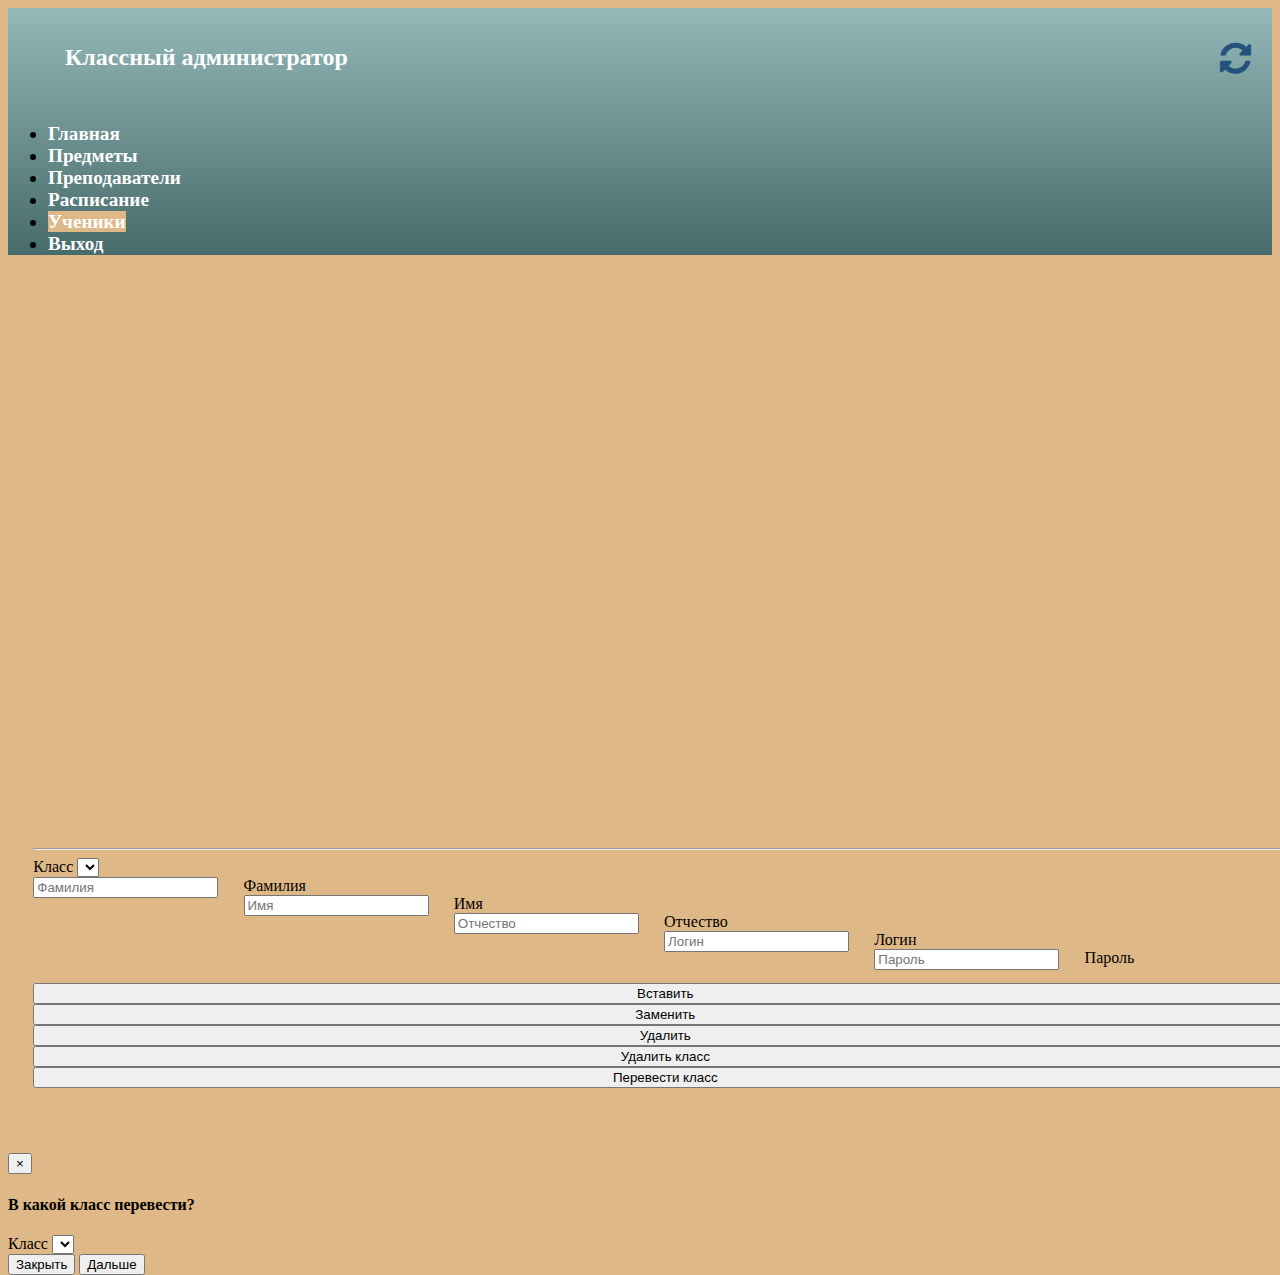
<file: src/main/webapp/WEB-INF/private/student_page.html>
<!DOCTYPE html SYSTEM "http://www.thymeleaf.org/dtd/xhtml1-strict-thymeleaf-4.dtd">

<html xmlns="http://www.w3.org/1999/xhtml"
      xmlns:th="http://www.thymeleaf.org">


<head>
    <link rel="stylesheet" type="text/css" th:href="@{/private/css/bootstrap.min.css}"/>
    <link rel="stylesheet" type="text/css" th:href="@{/private/css/bootstrap-theme.min.css}"/>
    <link rel="stylesheet" type="text/css" th:href="@{/private/css/datatables.min.css}"/>
    <link rel="stylesheet" type="text/css" href="https://cdnjs.cloudflare.com/ajax/libs/font-awesome/4.7.0/css/font-awesome.min.css"/>
    <meta charset="UTF-8">
    <meta name="viewport" content="width=device-width, initial-scale=1, shrink-to-fit=no">
    <title>FMH</title>



    <style type="text/css">
        html, body {background-color: burlywood; height: 100%}
        body {min-width: 70em;}

        .nav li {font-size: 120%; font-weight: 700}
        .for_title {padding: 1em}
        .title {display: inline-block; color: white; font-weight: 800}
        .for_head {background-color: cadetblue; min-height: 10%}
        .for_head li a {color: white}
 	.for_head li a:hover {color: #476b6b}

        .active * {background-color: burlywood !important;}

        .main_bg {background-color: burlywood; display: inline-block; width: 100%; height: 85%; min-height: 52em; padding: 2%}
        .for_internal span {color: midnightblue}

        .for_internal img, for_title img {margin-right: 2%; margin-left: 2%}
        .for_title img {margin-right: 3%}
        .form-group label {min-width: 5em}

        input {margin-right: 2%; float: left}
        td {text-align: left; cursor: pointer}
        .has-error label {color: darkred}

       .gray {
        background: #94b8b8;
        background: -moz-linear-gradient(top,  #94b8b8 0%, #476b6b 100%);
        background: -webkit-gradient(linear, left top, left bottom, color-stop(0%,#94b8b8), color-stop(100%,#476b6b));
        background: -webkit-linear-gradient(top,  #94b8b8 0%,#476b6b 100%);
        background: -o-linear-gradient(top,  #94b8b8 0%,#476b6b 100%);
        background: -ms-linear-gradient(top,  #94b8b8 0%,#476b6b 100%);
        background: linear-gradient(top,  #94b8b8 0%,#476b6b 100%);
        }

    </style>




</head>
<body>

<div class="for_head gray">
    <div class="for_title">
        <img th:src="@{/private/icons/gerb.png}">  <h2 class="title">Классный администратор</h2>
    </div>

    <ul class="nav nav-tabs">
        <li><a th:href="@{/admin/startpage}">Главная</a></li>
        <li><a th:href="@{/admin/subjects_page}">Предметы</a></li>
        <li><a th:href="@{/admin/prepod_page}">Преподаватели</a></li>
        <li><a th:href="@{/admin/schedule_page}">Расписание</a></li>
        <li class="active"><a th:href="@{/admin/student_page}">Ученики</a></li>
        <li><a th:href="@{/goout}">Выход</a></li>
    </ul>
</div>



<!-- FORM -->
<form id="my_form" role="form" method="post" autocomplete="off">
    <!-- cratch for dissabling autofill -->
    <input type="text" style="display:none">
    <input type="password" style="display:none">


    <div class="main_bg container">
        <!-- SPINNER -->
        <div class="spinner" style="text-align: center; position: absolute; top: 40px; right: 10px; width: 70px">
            <i class="fa fa-refresh fa-spin" style="font-size:36px; color: #23527c"></i>
        </div>
        <div class="for_spinner" style="opacity: 0; min-height: 34em">

            <table id="mainTable" class="display" cellspacing="0" width="100%">
                <thead>
                <th hidden></th>
                <th hidden></th>
                <th style="width: 8%">Класс</th>
                <th style="width: 20%">Фамилия</th>
                <th style="width: 18%">Имя</th>
                <th style="width: 18%">Отчество</th>
                <th style="width: 16%">Логин</th>
                <th hidden></th>
                </thead>

                <tfoot>
                <th hidden></th>
                <th hidden></th>
                <th style="width: 8%">Класс</th>
                <th style="width: 20%">Фамилия</th>
                <th style="width: 18%">Имя</th>
                <th style="width: 18%">Отчество</th>
                <th style="width: 16%">Логин</th>
                <th hidden></th>
                </tfoot>

            </table>

        </div>


        <hr>


        <div class="col-xs-12" hidden>
            <input type="text" name="exlogin" id="name_to_replace">
        </div>
        <div class="col-xs-12" hidden>
            <input type="text" name="exform" id="form_to_replace">
        </div>
        <div class="row">
            <div class="col-xs-1">
                <div class="form-group">
                    <label for="forms">Класс</label>
                    <select class="form-control" name="form" required id="forms">
                        <option th:each="class : ${classes}">
                            <span th:text="${class}"></span>
                        </option>
                    </select>
                </div>
            </div>
            <div class="col-xs-3">
                <div class="form-group">
                    <label for="surname">Фамилия</label>
                    <input type="text" maxlength="50" class="form-control" id="surname" required name="fst_name" placeholder="Фамилия">
                </div>
            </div>

            <div class="col-xs-2">
                <div class="form-group">
                    <label for="name">Имя</label>
                    <input type="text" maxlength="50" class="form-control" id="name" name="scd_name" required placeholder="Имя">
                </div>
            </div>
            <div class="col-xs-2">
                <div class="form-group">
                    <label for="fname">Отчество</label>
                    <input type="text" maxlength="50" class="form-control" id="fname" name="thd_name" required placeholder="Отчество">
                </div>
            </div>
            <div class="col-xs-2">
                <div class="form-group">
                    <label for="login">Логин</label>
                    <input type="text" maxlength="20" class="form-control" id="login" name="login" required placeholder="Логин" autocomplete="off">
                </div>
            </div>
            <div class="col-xs-2">
                <div class="form-group">
                    <label for="passw">Пароль</label>
                    <input type="text" maxlength="20" class="form-control" id="passw" name="passwd" required placeholder="Пароль" autocomplete="off">
                </div>
            </div>
        </div>


        <div class="row">
            <div class="col-xs-12"><p></p></div>
        </div>


        <div class="row">
            <div class="col-xs-offset-2 col-xs-2 s">
                <button style="width: 100%" type="button" class="inserter btn btn-primary">Вставить</button>
            </div>
            <div class="col-xs-2 s">
                <button style="width: 100%" type="button" class="replacer btn btn-info">Заменить</button>
            </div>
            <div class="col-xs-2">
                <button style="width: 100%" type="button" class="deleter btn btn-warning">Удалить</button>
            </div>
            <div class="col-xs-2">
                <button style="width: 100%" type="button" class="totaldel btn btn-danger">Удалить класс</button>
            </div>
            <div class="col-xs-2">
                <button style="width: 100%" type="button" class="btn btn-success to_changer" data-toggle="modal" data-target="#myModal">Перевести класс</button>
            </div>
        </div>

    </div>




    <!-- Modal -->
    <div class="modal fade" id="myModal" tabindex="-1" role="dialog" aria-labelledby="myModalLabel" aria-hidden="true">
        <div class="modal-dialog">
            <div class="modal-content">
                <div class="modal-header">
                    <button type="button" class="close" data-dismiss="modal" aria-hidden="true">&times;</button>
                    <h4 class="modal-title" id="myModalLabel">В какой класс перевести?</h4>
                </div>
                <div class="modal-body">

                    <div class="form-group">
                        <label for="new_forms">Класс</label>
                        <select class="form-control" name="selected" required id="new_forms">
                            <option th:each="class: ${classes}">
                                <span th:text="${class}"></span>
                            </option>
                        </select>
                    </div>

                </div>
                <div class="modal-footer">
                    <button type="button" class="btn btn-default" data-dismiss="modal">Закрыть</button>
                    <button type="button" class="changer btn btn-primary">Дальше</button>
                </div>
            </div>
        </div>
    </div>


</form>




<script th:src="@{/private/js/jquery.min.js}"></script>
<script th:src="@{/private/js/bootstrap.min.js}"></script>
<script th:src="@{/private/js/datatables.min.js}"></script>
<script th:src="@{/private/js/bootbox.min.js}"></script>
<script th:src="@{/private/js/student.js}"></script>
<script th:inline="javascript">

    //we are setting up path variables for the form sending
    //theamleaf stile was used for changing script to add path to the from requisites
    var path1=/*[[@{/del_student_list}]]*/;
    var path2=/*[[@{/ins_student_list}]]*/
    var path3=/*[[@{/upd_student_list}]]*/;
    var path4=/*[[@{/del_all_form}]]*/;
    var path5=/*[[@{/ch_all_form}]]*/;
    var revertTo1= [[${revertto1}]];
    var revertTo2= [[${revertto2}]];


    $(document).ready(function() {
        //preparing json data
        var data_ft= [];
        var theList = [[${students}]];
        for (var i = 0; i < theList.length; i++) {
            data_ft[i] = {
                'l_replace': theList[i].login, 'f_replace': theList[i].form, 'form': theList[i].form, 'fname': theList[i].fst_name,
                'sname': theList[i].scd_name, 'tname': theList[i].thd_name, 'login': theList[i].login,
                'paswd': theList[i].passwd
            };
        }
        //starting module student.js
        initMe(data_ft);
    });

</script>

</body>
</html>
</file>
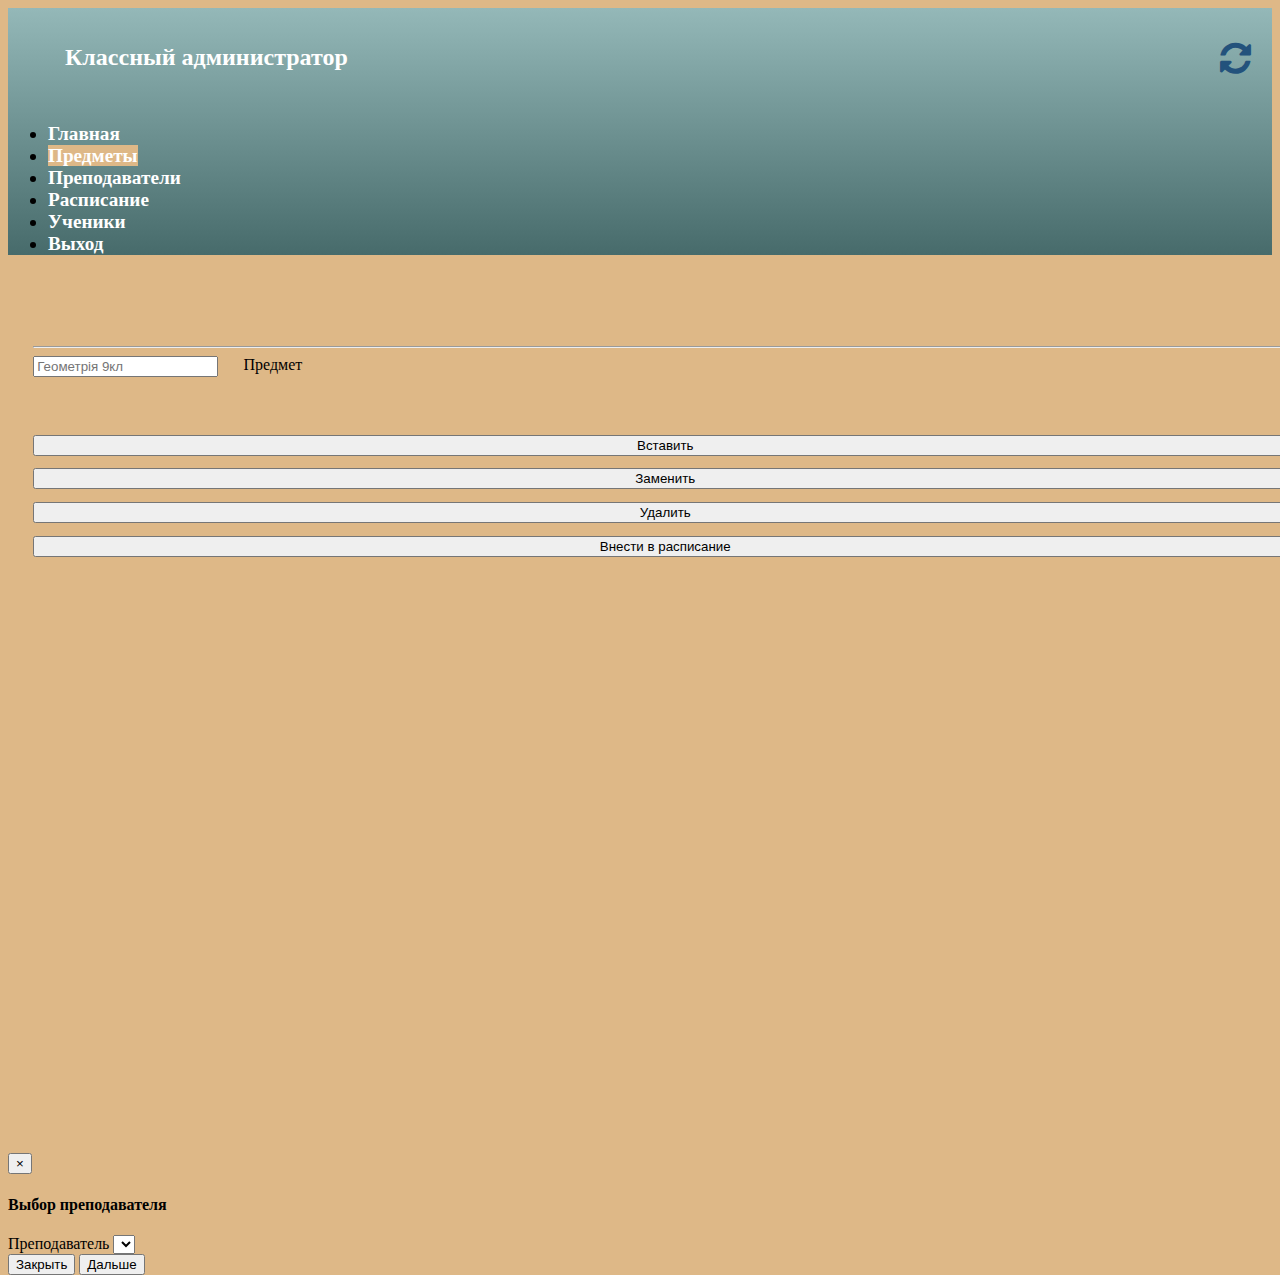
<file: src/main/webapp/WEB-INF/private/subjects_page.html>
<!DOCTYPE html SYSTEM "http://www.thymeleaf.org/dtd/xhtml1-strict-thymeleaf-4.dtd">

<html xmlns="http://www.w3.org/1999/xhtml"
      xmlns:th="http://www.thymeleaf.org">


<head>
    <link rel="stylesheet" type="text/css" th:href="@{/private/css/bootstrap.min.css}"/>
    <link rel="stylesheet" type="text/css" th:href="@{/private/css/bootstrap-theme.min.css}"/>
    <link rel="stylesheet" type="text/css" th:href="@{/private/css/datatables.min.css}"/>
    <link rel="stylesheet" type="text/css" href="https://cdnjs.cloudflare.com/ajax/libs/font-awesome/4.7.0/css/font-awesome.min.css"/>
    <meta charset="UTF-8">
    <meta name="viewport" content="width=device-width, initial-scale=1, shrink-to-fit=no">
    <title>FMH</title>



    <style type="text/css">
        html, body {background-color: burlywood; height: 100%}
        body {min-width: 70em;}

        .nav li {font-size: 120%; font-weight: 700}
        .for_title {padding: 1em}
        .title {display: inline-block; color: white; font-weight: 800}
        .for_head {min-height: 10%}
        .for_head li a {color: white}
 	.for_head li a:hover {color: #476b6b}
        .active * {background-color: burlywood !important;}

        .main_bg {background-color: burlywood; display: inline-block; width: 100%; height: 85%; min-height: 52em; padding: 2%}
        .for_internal span {color: midnightblue}

        .for_internal img, for_title img {margin-right: 2%; margin-left: 2%}
        .for_title img {margin-right: 3%}

        .form-group label {min-width: 5em}

        input {margin-right: 2%; float: left}
        td {text-align: left; cursor: pointer}
        .for_button .btn {margin-right: 3%; margin-top: 1%; display: inline-block; width: 100%}
        .has-error label {color: darkred}

        .spinner {text-align: center; position: absolute; top: 40px; right: 10px; width: 70px}

       .gray {
        background: #94b8b8;
        background: -moz-linear-gradient(top,  #94b8b8 0%, #476b6b 100%);
        background: -webkit-gradient(linear, left top, left bottom, color-stop(0%,#94b8b8), color-stop(100%,#476b6b));
        background: -webkit-linear-gradient(top,  #94b8b8 0%,#476b6b 100%);
        background: -o-linear-gradient(top,  #94b8b8 0%,#476b6b 100%);
        background: -ms-linear-gradient(top,  #94b8b8 0%,#476b6b 100%);
        background: linear-gradient(top,  #94b8b8 0%,#476b6b 100%);
        }

    </style>
</head>


<body>

    <div class="for_head gray">
        <div class="for_title">
            <img th:src="@{/private/icons/gerb.png}">  <h2 class="title">Классный администратор</h2>
        </div>

        <ul class="nav nav-tabs">
            <li><a th:href="@{/admin/startpage}">Главная</a></li>
            <li class="active"><a th:href="@{/admin/subjects_page}">Предметы</a></li>
            <li><a th:href="@{/admin/prepod_page}">Преподаватели</a></li>
            <li><a th:href="@{/admin/schedule_page}">Расписание</a></li>
            <li><a th:href="@{/admin/student_page}">Ученики</a></li>
            <li><a th:href="@{/goout}">Выход</a></li>
        </ul>
    </div>



<!-- FORM -->
<form id="my_form" role="form" method="post">

        <div class="main_bg container">

            <!-- SPINNER -->
            <div class="spinner">
                <i class="fa fa-refresh fa-spin" style="font-size:36px; color: #23527c"></i>
            </div>
            <div class="for_spinner" style="opacity: 0">

                <table id="mainTable" class="display" cellspacing="0" width="100%">
                <thead>
                        <th hidden></th>
                        <th style="width: 100%">Предмет</th>
                        </thead>

                        <tfoot>
                        <th hidden></th>
                        <th style="width: 100%">Предмет</th>
                        </tfoot>

                        <tbody>
                                <tr th:each="subj : ${subjs}">
                                    <td hidden th:text="${subj}"></td><td th:text="${subj}"></td>
                                </tr>
                        </tbody>
                </table>

            </div>


            <hr>
                <div class="col-xs-12" hidden>
                    <input type="text" required class="form-control" name = "exsubject" id="subj_to_replace">
                </div>
                <div class="row">
                    <div class="col-xs-4">
                        <div class="form-group">
                            <label for="subject">Предмет</label>
                            <input type="text" maxlength="30" class="form-control" name="subject" id="subject" placeholder="Геометрія 9кл">
                        </div>
                    </div>
                </div>


            <div class="row"><div class="col-xs-12"><p style="height: 1em"></p></div></div>


            <div class="row">
                <div class="col-xs-offset-4 col-xs-2 for_button">
                    <button type="button" class="inserter btn btn-primary">Вставить</button>
                </div>
                <div class="col-xs-2 for_button">
                    <button type="button" class="replacer btn btn-info">Заменить</button>
                </div>
                <div class="col-xs-2 for_button">
                    <button type="button" class="deleter btn btn-warning">Удалить</button>
                </div>
                <div class="col-xs-2 for_button">
                    <button type="button" class="scheduler btn btn-success" data-toggle="modal" data-target="#myModal">Внести в расписание</button>
                </div>
            </div>


        </div>


        <!-- Modal dialog -->
        <div class="modal fade" id="myModal" tabindex="-1" role="dialog" aria-labelledby="myModalLabel" aria-hidden="true">
            <div class="modal-dialog">
                <div class="modal-content">
                    <div class="modal-header">
                        <button type="button" class="close" data-dismiss="modal" aria-hidden="true">&times;</button>
                        <h4 class="modal-title" id="myModalLabel">Выбор преподавателя</h4>
                    </div>
                    <div class="modal-body">

                        <div class="form-group">
                            <label for="prepod_selection">Преподаватель</label>
                            <select class="form-control" name="selected" id="prepod_selection">
                                <option th:each="teacher: ${prepods}" th:value="${teacher.login}+'!&++&!'+${teacher.fst_name}+' '+${teacher.scd_name}+' '+${teacher.thd_name}">
                                    <span th:text="${teacher.fst_name}+' '"></span>
                                    <span th:text="${teacher.scd_name}+' '"></span>
                                    <span th:text="${teacher.thd_name}"></span>
                                </option>
                            </select>
                        </div>

                    </div>
                    <div class="modal-footer">
                        <button type="button" class="btn btn-default" data-dismiss="modal">Закрыть</button>
                        <button type="button" class="scheduler2 btn btn-primary">Дальше</button>
                    </div>
                </div>
            </div>
        </div>


</form>


<script th:src="@{/private/js/jquery.min.js}"></script>
<script th:src="@{/private/js/bootstrap.min.js}"></script>
<script th:src="@{/private/js/datatables.min.js}"></script>
<script th:src="@{/private/js/bootbox.min.js}"></script>
<script th:inline="javascript">
    //we are setting up path variables for the form sending
    //theamleaf stile was used for changing script to add path to the from requisites
    var path1=/*[[@{/add_subj_list}]]*/;
    var path2=/*[[@{/del_subj_list}]]*/;
    var path3=/*[[@{/upd_subj_list}]]*/;
    var path4=/*[[@{/ins_subj_list}]]*/
    var revertTo= [[${revertto}]];
</script>
<script th:src="@{/private/js/subject.js}"></script>


</body>
</html>
</file>
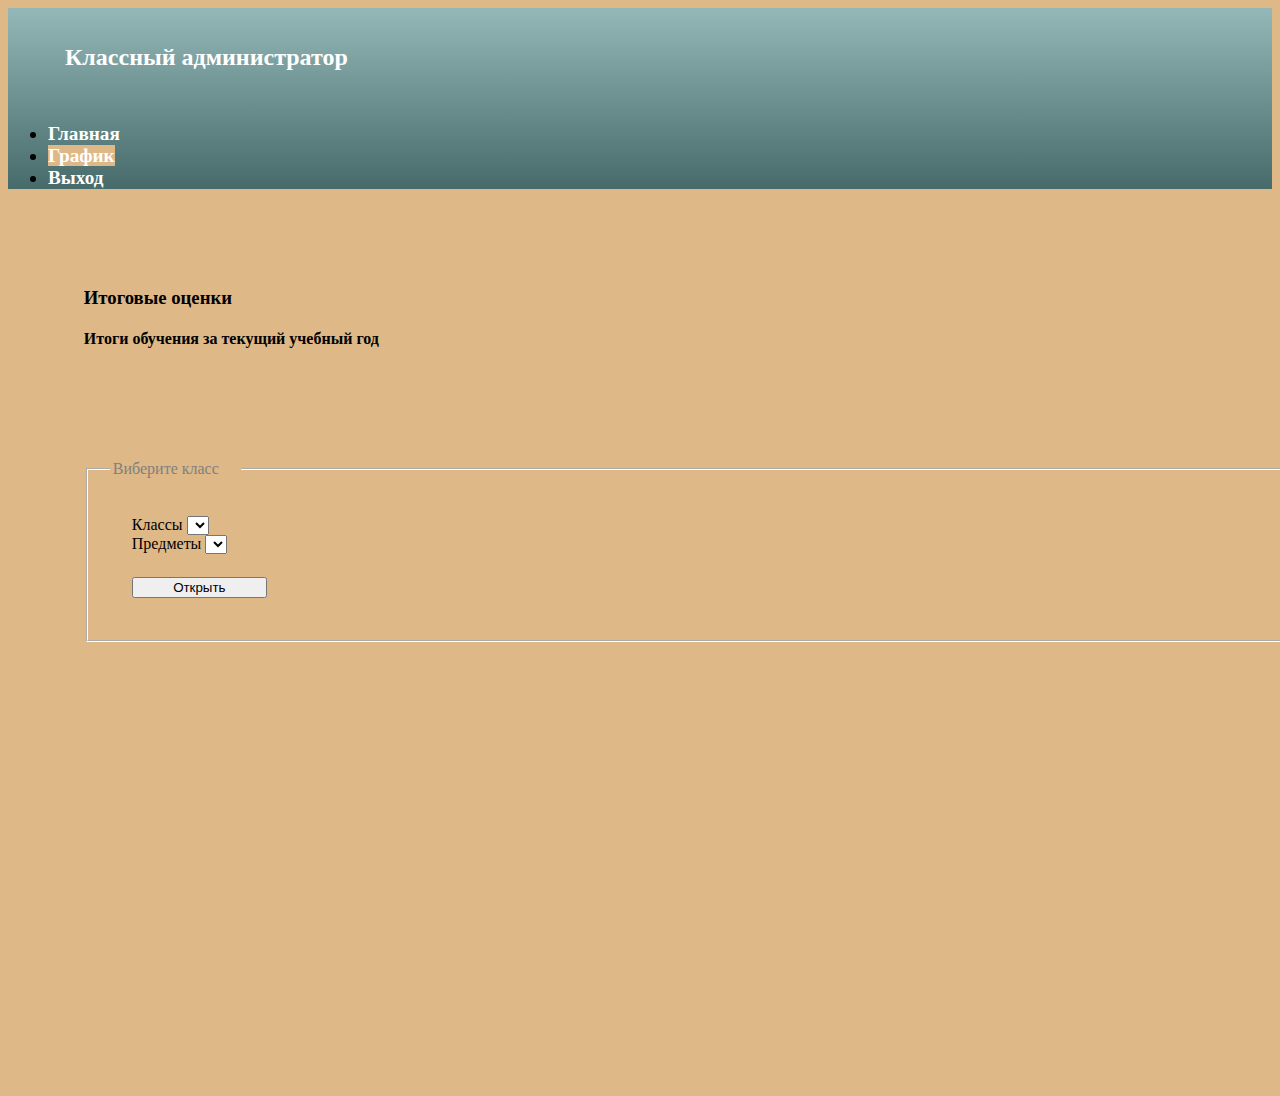
<file: src/main/webapp/WEB-INF/private/summaries1.html>
<!DOCTYPE html SYSTEM "http://www.thymeleaf.org/dtd/xhtml1-strict-thymeleaf-4.dtd">

<html xmlns="http://www.w3.org/1999/xhtml"
      xmlns:th="http://www.thymeleaf.org">


<head>
    <link rel="stylesheet" type="text/css" th:href="@{/private/css/bootstrap.min.css}"/>
    <link rel="stylesheet" type="text/css" th:href="@{/private/css/bootstrap-theme.min.css}"/>
    <link  rel="stylesheet" th:href="@{/private/chartist/chartist-plugin-tooltip.css}">
    <link  rel="stylesheet" th:href="@{/private/chartist/chartist.min.css}">
    <meta charset="UTF-8">
    <meta name="viewport" content="width=device-width, initial-scale=1, shrink-to-fit=no">
    <title>FMH</title>

    <style type="text/css">
        html, body {background-color: burlywood; height: 100%}
        body {min-width: 70em;}

        .for_title img {margin-right: 3%}
        .nav li {font-size: 120%; font-weight: 700}
        .for_title {padding: 1em}
        .title {display: inline-block; color: white; font-weight: 800}
        .for_head {min-height: 10%}
        .for_head li a {color: white}
        .for_head li a:hover {color: steelblue}
        .active * {background-color: burlywood !important;}

        .main_bg {background-color: burlywood; display: inline-block; width: 100%; height: 85%; min-height: 40em; padding: 5%}
        .main_frame {background-color: burlywood; display: inline-block; width: 100%; height: 30%; min-height: 10em; padding-left: 1%; padding-right: 1%}

        fieldset {border:groove; border-width: 2px; border-color: white;}
        legend {font-size: 1em; color: steelblue; width: 8em; margin:  0px; padding: 0; color: gray; padding-left: 3px; margin-left: 10px; display:inline; border: none;}

        .ct-label{font-size:1.2rem}
        .ct-legend {  position: relative;  z-index: 10;  list-style: none;  text-align: center;  }
        .ct-legend li {  position: relative;  padding-left: 23px;  margin-right: 10px;  margin-bottom: 3px;  cursor: pointer;  display: inline-block;}
        .ct-legend li:before {width: 12px;  height: 12px;  position: absolute;  left: 0;  content: '';  border: 3px solid transparent;  border-radius: 2px; }
        .ct-legend .ct-series-0:before {  background-color: #d70206;  border-color: #d70206;  }
        .ct-legend .ct-series-1:before {  background-color: #f05b4f;  border-color: #f05b4f;  }
        .ct-legend .ct-series-2:before {  background-color: #f4c63d;  border-color: #f4c63d;  }
        .ct-legend .ct-series-3:before {  background-color: #d17905;  border-color: #d17905;  }
        .ct-legend .ct-series-4:before {  background-color: #453d3f;  border-color: #453d3f;  }

        button {margin-top: 5px!important; width: 135px}

        .gray {
        background: #94b8b8;
        background: -moz-linear-gradient(top,  #94b8b8 0%, #476b6b 100%);
        background: -webkit-gradient(linear, left top, left bottom, color-stop(0%,#94b8b8), color-stop(100%,#476b6b));
        background: -webkit-linear-gradient(top,  #94b8b8 0%,#476b6b 100%);
        background: -o-linear-gradient(top,  #94b8b8 0%,#476b6b 100%);
        background: -ms-linear-gradient(top,  #94b8b8 0%,#476b6b 100%);
        background: linear-gradient(top,  #94b8b8 0%,#476b6b 100%);
        }

    </style>



</head>
<body>

<div class="for_head gray">
    <div class="for_title">
        <img th:src="@{/private/icons/gerb.png}">  <h2 class="title">Классный администратор</h2>
    </div>

    <ul class="nav nav-tabs">
        <li><a th:href="@{/admin/startpage}">Главная</a></li>
        <li class="active"><a th:href="@{/admin/summaries/chart.html}">График</a></li>
        <li><a th:href="@{/goout}">Выход</a></li>
    </ul>
</div>


<div class="main_bg container">
    <div class="main_frame">
        <div class="row">
            <div class="col-xs-6">
                <h3>Итоговые оценки</h3>
                <h4>Итоги обучения за текущий учебный год</h4>
                <br/>
                <div class="ct-chart"></div>
                <br/>
            </div>
            <div class="col-xs-3">
            </div>
            <div class="col-xs-3">
                <h3 th:text="'Класс '+${sform}"></h3>
                <h3 style="color: #761c19" th:text="${ssubj}"></h3>
                <br/><br/>
                <form method="get"  th:action="@{/admin/summaries/chart.html}">
                    <fieldset>
                        <legend>Виберите класс</legend>
                        <div class="form-group" style="padding: 2em">
                            <label for="selected_form">Классы</label>
                            <select class="form-control" onchange="changeHandler(false)" name="sel_form" id="selected_form">
                                <option th:each="iter : ${from_and_subjects}" th:value="${iter.key}"
                                        th:text="${iter.key}" th:selected="${iter.key}==${sform}">
                                </option>
                            </select>
                            <br/>
                            <label for="selected_subj">Предметы</label>
                            <select class="form-control" name="sel_subj" id="selected_subj">
                                <option>
                                </option>
                            </select>
                            <br/><br/>
                            <button type="submit" class="btn btn-warning">Открыть</button>
                        </div>
                    </fieldset>
                </form>
            </div>
        </div>
    </div>
</div>



<script th:src="@{/private/js/jquery.min.js}"></script>
<script th:src="@{/private/chartist/chartist.min.js}"></script>
<script th:src="@{/private/chartist/chartist-plugin-tooltip.js}"></script>
<script th:src="@{/private/chartist/legend.js}"></script>
<script th:inline="javascript">

    //for element select 'onchange'
    var changeHandler;
    //selected subject
    var subj_sel=[[${ssubj}]];

    (function() {

        //draw a chart
        function drawChart (names, marks) {

            var options = {
                horizontalBars: true,
                seriesBarDistance: 9,
                axisY: {offset: 120, scaleMinSpace: 1},
                axisX: {onlyInteger: true, position: 'start'},
                fullWidth: true,
                height: "100em",
                plugins: [
                    Chartist.plugins.tooltip({
                        appendToBody: true,
                        anchorToPoint: true
                    }),
                    Chartist.plugins.legend()
                ]

            };

            var chart = new Chartist.Bar('.ct-chart', {
                labels: names,
                series: marks
            }, options);


            //animate creation
            chart.on('draw', function (context) {
                if (context.type === 'bar') {
                    var strokeWidth = 7;
                    context.element.attr({
                        style: 'stroke-width: 0px'
                    });
                    //animation ++++
                    var s = context.index + 1;
                    context.element.animate({
                        x2: {
                            begin: s * 30,
                            dur: 500,
                            from: context.x1,
                            to: context.x2,
                            easing: Chartist.Svg.Easing.easeOutSine
                        },
                        'stroke-width': {
                            begin: s * 30,
                            dur: 1,
                            from: 0,
                            to: strokeWidth,
                            fill: 'freeze'
                        }
                    }, false);
                    //animation +++
                }
            });

        }


        //helpers
        //set handler - on select a form change subjects eligible for the form
        changeHandler = function (first_time_call){
            var sel = $("#selected_form>option:selected").val();
            var set;

            //find the form chosen
            for (key in optionsMap) if (key==sel) set = optionsMap[key];
            set.sort();

            //fil items
            $('#selected_subj').empty();
            $.each(set, function (i, item) {
                //if first call (load page) select the specified item
                if (first_time_call && item==subj_sel)
                    $('#selected_subj').append($('<option>', {
                        value: item,
                        text: item,
                        selected: true
                    }));
                else
                $('#selected_subj').append($('<option>', {
                    value: item,
                    text: item
                }));
            });
        };


        //marks for the chart
        //structure: {Series: [{Surname: Mark}]}
        // to structure for chartist {'name':  Surnames, 'data' : [[marks1], [marks2]...]}
        function prepareData(set) {
            var marks=[];
            var series = Object.keys(set);
            if (series.length==0) return null;
            var names=Object.keys(set[series[0]]);
            for (var key in set) {
                var ar =[];
                for (var keyy in set[key]) ar.push(set[key][keyy]);
                marks.push(
                    {
                        'name': key,
                        'data' : ar
                    }
                );
            }
            return [series, names, marks];
        }

        //warning
        function warnOnEmptyData(data) {
            if (data==null || data[0].length==0 || data[2].length==0) {
                $( ".ct-chart" ).replaceWith( "<h3 style='color: #761c19'>Недостаточно информации для представления результатов!</h3>" );
                return false;
            }
            return true;
        }


        //sorter
        function sortMap(map) {
            var map2 = {};
            if (map['Семестрова 1']!=undefined)map2['Семестр 1']= map['Семестрова 1'];
            if (map['Семестрова 2']!=undefined)map2['Семестр 2']= map['Семестрова 2'];
            if (map['Річна']!=undefined)map2['Річна    ']= map['Річна'];
            if (map['ДПА']!=undefined)map2['ДПА     ']= map['ДПА'];
            if (Object.keys(map2).length!=Object.keys(map).length) return map;
            return map2;
        }


        //STARTING HERE+++++++++++++
        //prepare data
        //list of average marks
        var rowData = [[${mymap}]];
        if (rowData==undefined) rowData={};
        rowData = sortMap(rowData);
        //series, names and marks in []
        var various_data=prepareData(rowData);
        //map of form and corresponding subjects
        var optionsMap = [[${from_and_subjects}]];
        //fill option elements
        changeHandler(true);
        if (warnOnEmptyData(various_data)) drawChart(various_data[1], various_data[2]);




    })();

</script>


</body>
</html>
</file>
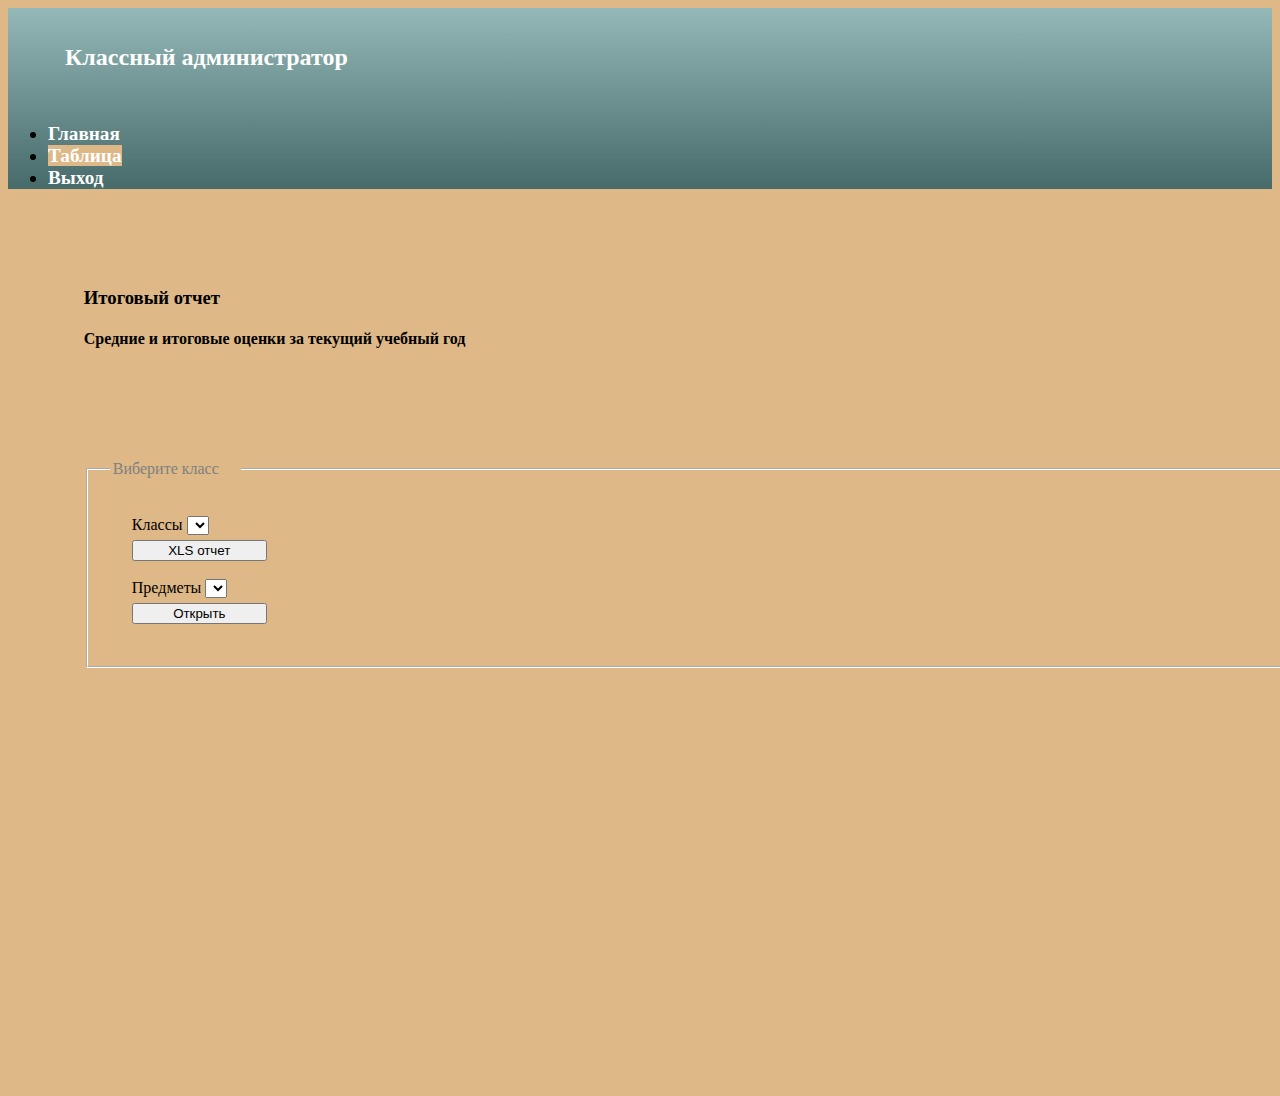
<file: src/main/webapp/WEB-INF/private/summaries2.html>
<!DOCTYPE html SYSTEM "http://www.thymeleaf.org/dtd/xhtml1-strict-thymeleaf-4.dtd">

<html xmlns="http://www.w3.org/1999/xhtml"
      xmlns:th="http://www.thymeleaf.org">


<head>
    <link rel="stylesheet" type="text/css" th:href="@{/private/css/bootstrap.min.css}"/>
    <link rel="stylesheet" type="text/css" th:href="@{/private/css/bootstrap-theme.min.css}"/>
    <link rel="stylesheet" type="text/css" th:href="@{/private/css/datatables.min.css}"/>
    <meta charset="UTF-8">
    <meta name="viewport" content="width=device-width, initial-scale=1, shrink-to-fit=no">
    <title>FMH</title>

    <style type="text/css">
        html, body {background-color: burlywood; height: 100%}
        body {min-width: 70em;}

        .for_title img {margin-right: 3%}
        .nav li {font-size: 120%; font-weight: 700}
        .for_title {padding: 1em}
        .title {display: inline-block; color: white; font-weight: 800}
        .for_head {min-height: 10%}
        .for_head li a {color: white}
        .for_head li a:hover {color: steelblue}
        .active * {background-color: burlywood !important;}

        .main_bg {background-color: burlywood; display: inline-block; width: 100%; height: 85%; min-height: 40em; padding: 5%}
        .main_frame {background-color: burlywood; display: inline-block; width: 100%; height: 30%; min-height: 10em; padding-left: 1%; padding-right: 1%}

        fieldset {border:groove; border-width: 2px; border-color: white;}
        legend {font-size: 1em; color: steelblue; width: 8em; margin:  0px; padding: 0; color: gray; padding-left: 3px; margin-left: 10px; display:inline; border: none;}
        thead > tr > th {color: dimgray; padding-left: 0!important;}

        .form-group {padding: 2em;}
        button {margin-top: 5px!important; width: 135px}

        .gray {
        background: #94b8b8;
        background: -moz-linear-gradient(top,  #94b8b8 0%, #476b6b 100%);
        background: -webkit-gradient(linear, left top, left bottom, color-stop(0%,#94b8b8), color-stop(100%,#476b6b));
        background: -webkit-linear-gradient(top,  #94b8b8 0%,#476b6b 100%);
        background: -o-linear-gradient(top,  #94b8b8 0%,#476b6b 100%);
        background: -ms-linear-gradient(top,  #94b8b8 0%,#476b6b 100%);
        background: linear-gradient(top,  #94b8b8 0%,#476b6b 100%);
        }

    </style>



</head>
<body>

<div class="for_head gray">
    <div class="for_title">
        <img th:src="@{/private/icons/gerb.png}">  <h2 class="title">Классный администратор</h2>
    </div>

    <ul class="nav nav-tabs">
        <li><a th:href="@{/admin/startpage}">Главная</a></li>
        <li class="active"><a th:href="@{/admin/summaries/table.html}">Таблица</a></li>
        <li><a th:href="@{/goout}">Выход</a></li>
    </ul>
</div>


<div class="main_bg container">
    <div class="main_frame">
        <div class="row">
            <div class="col-xs-8">
                <h3>Итоговый отчет</h3>
                <h4>Средние и итоговые оценки за текущий учебный год</h4>
                <br/>
                <table id="mytable" class="display" width="100%"></table>
                <br/>
            </div>
            <div class="col-xs-1">
            </div>
            <div class="col-xs-3">
                <h3 th:text="'Класс '+${sform}"></h3>
                <h3 style="color: #761c19" th:text="${ssubj}"></h3>
                <br/><br/>
                <form id="my_form" method="get">
                    <fieldset>
                        <legend>Виберите класс</legend>
                        <div class="form-group">
                            <label for="selected_form">Классы</label>
                            <select class="form-control" onchange="changeHandler(false)" name="sel_form" id="selected_form">
                                <option th:each="iter : ${from_and_subjects}" th:value="${iter.key}"
                                        th:text="${iter.key}" th:selected="${iter.key}==${sform}">
                                </option>
                            </select>
                            <br/>
                            <button class="forXLS btn btn-info">XLS отчет</button>
                            <br/><br/>
                            <label for="selected_subj">Предметы</label>
                            <select class="form-control" name="sel_subj" id="selected_subj">
                                <option>
                                </option>
                            </select>
                            <br/>
                            <button class="forOpen btn btn-warning">Открыть</button>
                            <br/>
                        </div>
                    </fieldset>
                </form>
            </div>
        </div>
    </div>
</div>



<script th:src="@{/private/js/jquery.min.js}"></script>
<script th:src="@{/private/js/bootstrap.min.js}"></script>
<script th:src="@{/private/js/datatables.min.js}"></script>
<script th:inline="javascript">

    //for element select 'onchange'
    var changeHandler;
    //path
    var path1=/*[[@{/get_XLS_sum}]]*/;
    var path2=/*[[@{/admin/summaries/table.html}]]*/;
    //selected subject
    var subj_sel=[[${ssubj}]];

    (function() {

        //draw a table
        function drawTable (set, aver_set) {
                $('#mytable').DataTable( {

                    data: prepareData(set, aver_set),
                    columns: prepareTitel(set),

                    "lengthMenu": [
                        [8, 16, 32, -1], [8, 16, 32, "Всi"]
                    ],
                    "order": [
                        [ 0, "asc" ]
                    ],

                    "scrollY": "21em", "scrollCollapse": true, deferRender:    true,

                    language: {
                        "sProcessing": "Зачекайте...", "sLengthMenu": "Показати _MENU_ записів", "sZeroRecords": "Записи відсутні.",
                        "sInfo": "Записи з _START_ по _END_ із _TOTAL_ записів", "sInfoEmpty": "Записи з 0 по 0 із 0 записів",
                        "sInfoFiltered": "(відфільтровано з _MAX_ записів)", "sInfoPostFix": "", "sSearch": "Пошук:",
                        "sUrl": "", "oPaginate": {"sFirst": "Перша", "sPrevious": "Попередня", "sNext": "Наступна", "sLast": "Остання"},
                        "oAria": {"sSortAscending": ": активувати для сортування стовпців за зростанням",
                        "sSortDescending": ": активувати для сортування стовпців за спаданням"}
                    }
            });
        }


        //helpers
        //set handler - on select a form change subjects eligible for the form
        changeHandler = function (first_time_call){
            var sel = $("#selected_form>option:selected").val();
            var set;

            //find the form
            for (key in optionsMap) if (key==sel) set = optionsMap[key];
            set.sort();

            $('#selected_subj').empty();
            $.each(set, function (i, item) {
                //if first call (load page) select the specified item
                if (first_time_call && item==subj_sel)
                    $('#selected_subj').append($('<option>', {
                        value: item,
                        text: item,
                        selected: true
                    }));
                else
                $('#selected_subj').append($('<option>', {
                    value: item,
                    text: item
                }));
            });
        };


        //marks for the table
        //structure: {Series: [ {surname: Mark} ] }
        // to structure for table [ [surnames,  marks1, marks2...],...]
        function prepareData(set, aver_set) {
            var data_ft =[];
            for (var key in set) {
                var i=0;
                for (var keyy in set[key]) {
                    if (data_ft[i] == undefined) {
                        data_ft[i] = [];
                        data_ft[i].push(keyy);
                        if (aver_set[keyy]!=undefined) data_ft[i].push(aver_set[keyy]); else data_ft[i].push('');
                    }
                    data_ft[i++].push((set[key][keyy]!=undefined && set[key][keyy]!=0)?set[key][keyy]:'');
                }
            }
            return data_ft;
        }
        function prepareTitel(set) {
            var title_ft =[];
            title_ft[0]={ title: "Прізвище та iм'я учня" };
            title_ft[1]={ title: "Середн.бал" };
            var i=2;
            for (var key in set) {
                var key_bridged=key;
                if (key.replace!=undefined) key_bridged=key.replace('Семестрова', 'Сем-р');
                title_ft[i++] ={ title:  key_bridged};
            }
            return title_ft;
        }


        //warning
        function warnOnEmptyData(set) {
            var series = Object.keys(set);
            console.log(set);
            console.log(series);
            if (series.length==0) {
                $( "#mytable" ).replaceWith( "<h3 style='color: #761c19'>Недостаточно информации для представления результатов!</h3>" );
                return false;
            }
            return true;
        }


        //sorter
        function sortMap(map) {
            var map2 = {};
            if (map['Семестрова 1']!=undefined)map2['Семестр 1']= map['Семестрова 1'];
            if (map['Семестрова 2']!=undefined)map2['Семестр 2']= map['Семестрова 2'];
            if (map['Річна']!=undefined)map2['Річна    ']= map['Річна'];
            if (map['ДПА']!=undefined)map2['ДПА     ']= map['ДПА'];
            if (Object.keys(map2).length!=Object.keys(map).length) return map;
            return map2;
        }


        //submit XLS receiving
        var froXLS=function () {
            var form = document.getElementById("my_form");
            form.action = path1;
            form.submit();
        };
        $(".forXLS").click(froXLS);


        //open new table
        var froOpen=function () {
            var form = document.getElementById("my_form");
            form.action = path2;
            form.submit();
        };
        $(".forOpen").click(froOpen);



        //STARTING HERE+++++++++++++
        //prepare data
        //list of average marks
        var rowData = [[${mymap}]];
        if (rowData==undefined) rowData={};
        rowData = sortMap(rowData);
        //map of form and corresponding subjects
        var optionsMap = [[${from_and_subjects}]];
        //average marks
        var averData = [[${aver}]];
        //fill option elements
        changeHandler(true);
        if (warnOnEmptyData(rowData)) drawTable(rowData, averData);


    })();

</script>


</body>
</html>
</file>
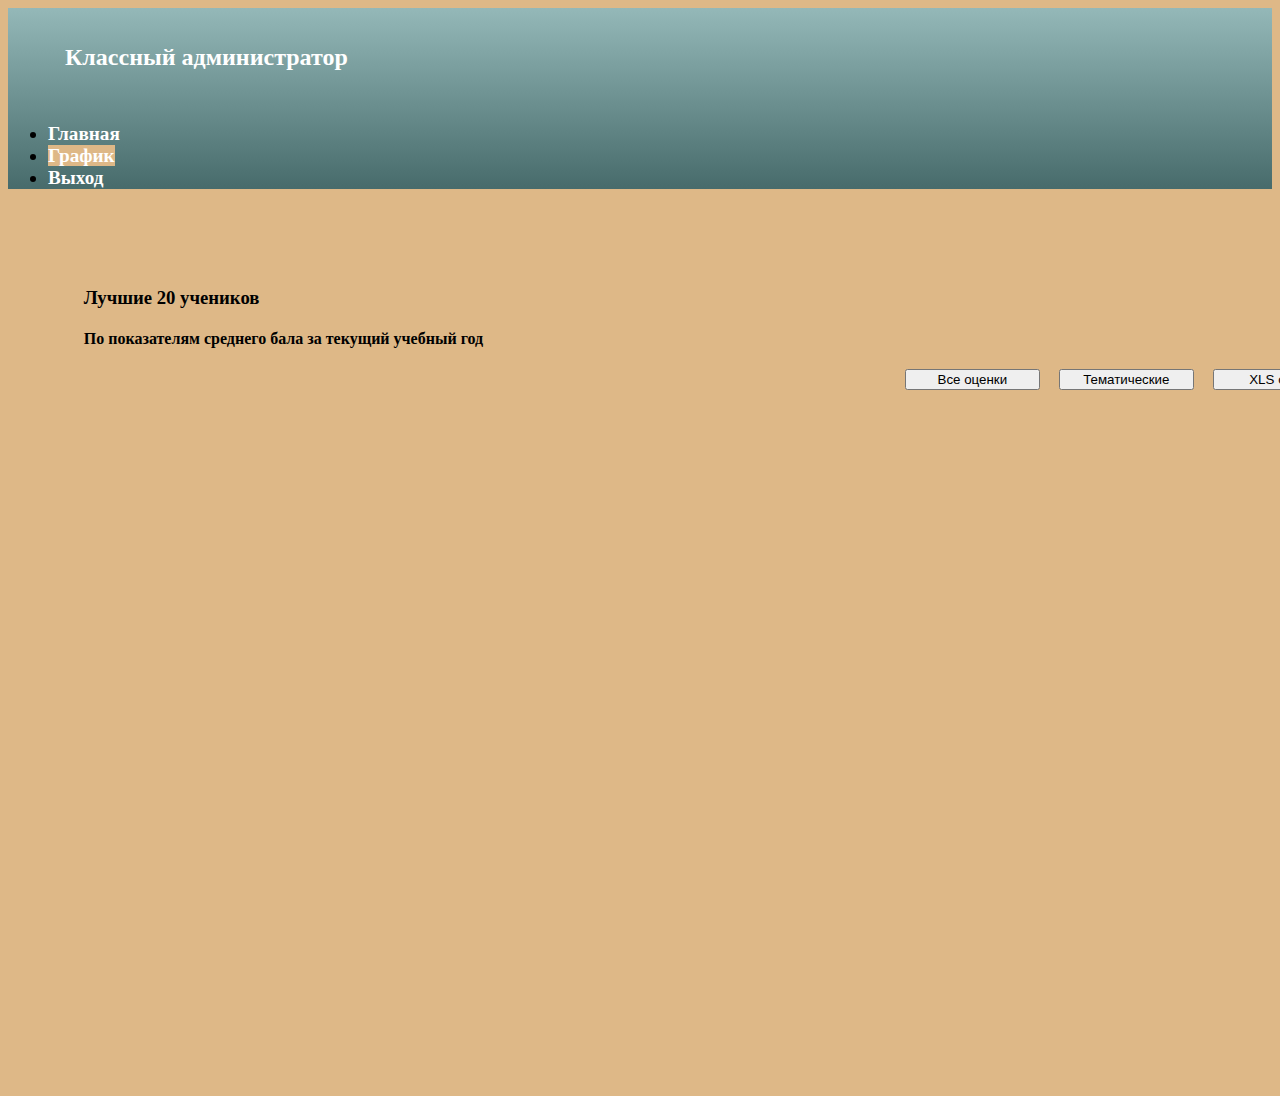
<file: src/main/webapp/WEB-INF/private/summaries3.html>
<!DOCTYPE html SYSTEM "http://www.thymeleaf.org/dtd/xhtml1-strict-thymeleaf-4.dtd">

<html xmlns="http://www.w3.org/1999/xhtml"
      xmlns:th="http://www.thymeleaf.org">


<head>
    <link rel="stylesheet" type="text/css" th:href="@{/private/css/bootstrap.min.css}"/>
    <link rel="stylesheet" type="text/css" th:href="@{/private/css/bootstrap-theme.min.css}"/>
    <link rel="stylesheet" type="text/css" th:href="@{/private/css/datatables.min.css}"/>
    <meta charset="UTF-8">
    <meta name="viewport" content="width=device-width, initial-scale=1, shrink-to-fit=no">
    <title>FMH</title>

    <style type="text/css">
        html, body {background-color: burlywood; height: 100%}
        html, body {min-width: 70em;}

        .for_title img {margin-right: 3%}
        .nav li {font-size: 120%; font-weight: 700}
        .for_title {padding: 1em}
        .title {display: inline-block; color: white; font-weight: 800}
        .for_head {min-height: 10%}
        .for_head li a {color: white}
        .for_head li a:hover {color: steelblue}
        .active * {background-color: burlywood !important;}

        .main_bg {background-color: burlywood; display: inline-block; width: 100%; height: 85%; min-height: 40em; padding: 5%}
        .main_frame {background-color: burlywood; display: inline-block; width: 100%; height: 30%; min-height: 10em; padding-left: 1%; padding-right: 1%}

        fieldset {border:groove; border-width: 2px; border-color: white;}
        legend {font-size: 1em; color: steelblue; width: 8em; margin:  0px; padding: 0; color: gray; padding-left: 3px; margin-left: 10px; display:inline; border: none;}
        thead > tr > th {color: dimgray}

        #for_chart {text-align: center; margin: 0}
        .for_buttons {text-align: right}
        .hidden {  display: none !important;  visibility: hidden !important;}
        button {width: 135px; margin-left: 15px; margin-bottom: 10px!important;}

        .gray {
        background: #94b8b8;
        background: -moz-linear-gradient(top,  #94b8b8 0%, #476b6b 100%);
        background: -webkit-gradient(linear, left top, left bottom, color-stop(0%,#94b8b8), color-stop(100%,#476b6b));
        background: -webkit-linear-gradient(top,  #94b8b8 0%,#476b6b 100%);
        background: -o-linear-gradient(top,  #94b8b8 0%,#476b6b 100%);
        background: -ms-linear-gradient(top,  #94b8b8 0%,#476b6b 100%);
        background: linear-gradient(top,  #94b8b8 0%,#476b6b 100%);
        }

    </style>



</head>
<body>

<div class="for_head gray">
    <div class="for_title">
        <img th:src="@{/private/icons/gerb.png}">  <h2 class="title">Классный администратор</h2>
    </div>

    <ul class="nav nav-tabs">
        <li><a th:href="@{/admin/startpage}">Главная</a></li>
        <li class="active"><a th:href="@{/admin/top.html?top=current}">График</a></li>
        <li><a th:href="@{/goout}">Выход</a></li>
    </ul>
</div>


<div class="main_bg container">
    <div class="main_frame">
        <div class="row">
            <div class="col-xs-5">
                <h3>Лучшие 20 учеников</h3>
                <h4>По показателям среднего бала за текущий учебный год</h4>
            </div>
            <div class="col-xs-6 col-xs-offset-1 for_buttons">
                <form method="get" id="my_form">
                    <input hidden id="top" type="type" name="top"/>
                    <button class="cur_top btn btn-warning">Все оценки</button>
                    <button class="top_top btn btn-warning">Тематические</button>
                    <button class="forXLS btn btn-info">XLS отчет</button>
                </form>
            </div>
        </div>
        <div class="row">
            <br/>
            <div id="for_chart">
                <svg id="chart" width="945" height="460"/>
            </div>
            <br/><br/><br/>
        </div>
        </div>
    </div>
</div>



<script src="https://d3js.org/d3.v4.min.js"></script>
<script th:inline="javascript">

    //path
    var path1=/*[[@{/get_XLS_top}]]*/;
    var path2=/*[[@{/admin/top.html?top=topic}]]*/;
    var path3=/*[[@{/admin/top.html?top=current}]]*/;
    //data
    var picture=/*[[@{/private/icons/student.svg}]]*/;
    var topdata = [[${top}]];

    (function () {

        //START HERE+++++++++++++++++++++++++++++++++++++++++++++++++
        //prepare data
        var datX = []; var datT = [];
        for (key in topdata) {datX.push(topdata[key]); datT.push(key);}
        var i=datT.length;
        var dTT=[];
        while (i--) dTT[i]={data:datX[i], text: datT[i]};
        shuffle(dTT);

        //draw
        drowChart();
        drawTitle();


        //+++++++++++++++++++++++++++++++++++++++++++++++++++++++++++
        //FUNCTIONS AND HELPERS
        function drowChart() {

            //bar width and height
            var barnumber=20;
            var bar_ivl=4;
            var h=d3.select("svg").attr('height')-5;
            var bw=(d3.select("svg").attr('width')-5)/barnumber-bar_ivl;

            //check before...
            if (warnOnEmptyData(datT, datX)) return;

            //scale
            var max=Math.max.apply(null, datX);
            var min=Math.min.apply(null, datX);
            min=(min-1)<1? min:(min-1);
            var sc1 =   d3.scaleLinear()
                .domain([min,max])
                .range([0,230]);


            d3.select("svg")
                .selectAll("rect")
                .data(dTT)
                .enter()
                .append("rect")
                .attr("x", function (d, i) {return bw + bw * i;})
                .attr("y", h)
                .attr("ry", 10)
                .attr("width", bw - bar_ivl)
                .attr("height", function (d, i) {return sc1(d.data);})
                .attr("fill", function (d, i) {return 'hsl(' + i * 3 + "" + ', 100%, 50%)'})
                .attr("stroke", 'gray')
                .transition()
                .duration(1000)
                .attr("y", function (d, i) {return h - sc1(d.data);});


            d3.select("svg")
                .selectAll('image')
                .data(dTT)
                .enter()
                .append('image')
                .attr("x", function (d, i) {return bw - bar_ivl + bw * i;})
                .attr("y", h - bw * 1.4)
                .attr("width", bw)
                .attr("height", bw*1.4)
                .attr("xlink:href", picture)
                .transition()
                .duration(1000)
                .attr("y", function (d, i) {return h - sc1(d.data) - bw * 1.4;});

            d3.select("svg")
                .selectAll('text')
                .data(dTT)
                .enter()
                .append("text")
                .transition()
                .delay(1200)
                .duration(0)
                .text(function (d, i) {return d.text})
                .attr("x", function (d, i) {return 1.5 * bw + bw * i;})
                .attr("y", function (d, i) {return h - sc1(d.data) - bw * 1.4;})
                .attr("font-family", "arial")
                .attr("transform", function (d, i) {
                    return "rotate(270, " + (1.5 * bw + bw * i) + "," + (h - sc1(d.data) - bw * 1.4) + ")";
                });
        }




        //warning
        function warnOnEmptyData(series, marks) {
            if (series.length==0 || marks.length==0) {
                d3.select("#chart").remove();
                d3.select("#for_chart")
                    .append("h3")
                    .style("color", "#761c19")
                    .text("Недостаточно информации для построения рейтинга!");
                return true;
            }
            return false;
        }


        //randomize data positions
        function shuffle(a) {
            var j, x, i;
            for (i = a.length; i; i--) {
                j = Math.floor(Math.random() * i);
                x = a[i - 1];
                a[i - 1] = a[j];
                a[j] = x;
            }
        }


        //draw title
        function drawTitle(){
            //as the page have 2 modes, then
            //depending on query parameter
            var queryString = window.location.search;
            var partquery=queryString.split("?top=")[1];
            //select title and hide odd button basing on users chise (topic or current marks)
            if (partquery=='topic') {
                d3.select('h4').text('По тематическим оценкам за текущий учебный год');
                d3.select(".top_top").classed('hidden', true);
            }
            else {
                d3.select('h4').text('По всем оценкам за текущий учебный год');
                d3.select(".cur_top").classed('hidden', true);
            }
        }


        //handlers
        //for the form submition
        var froXLS=function () {
            var form = document.getElementById("my_form");
            form.action = path1;
            form.submit();
        };
        d3.select(".forXLS").on('click', froXLS);

        //get top marks rating
        var topTop=function () {
            var form = document.getElementById("my_form");
            form.action = path2;
            d3.select("#top").attr('value', 'topic');
            form.submit();
        };
        d3.select(".top_top").on('click', topTop);

        //get current marks rating
        var curTop=function () {
            var form = document.getElementById("my_form");
            form.action = path3;
            d3.select("#top").attr('value', 'current');
            form.submit();
        };
        d3.select(".cur_top").on('click', curTop);



    })();

</script>

</body>
</html>
</file>
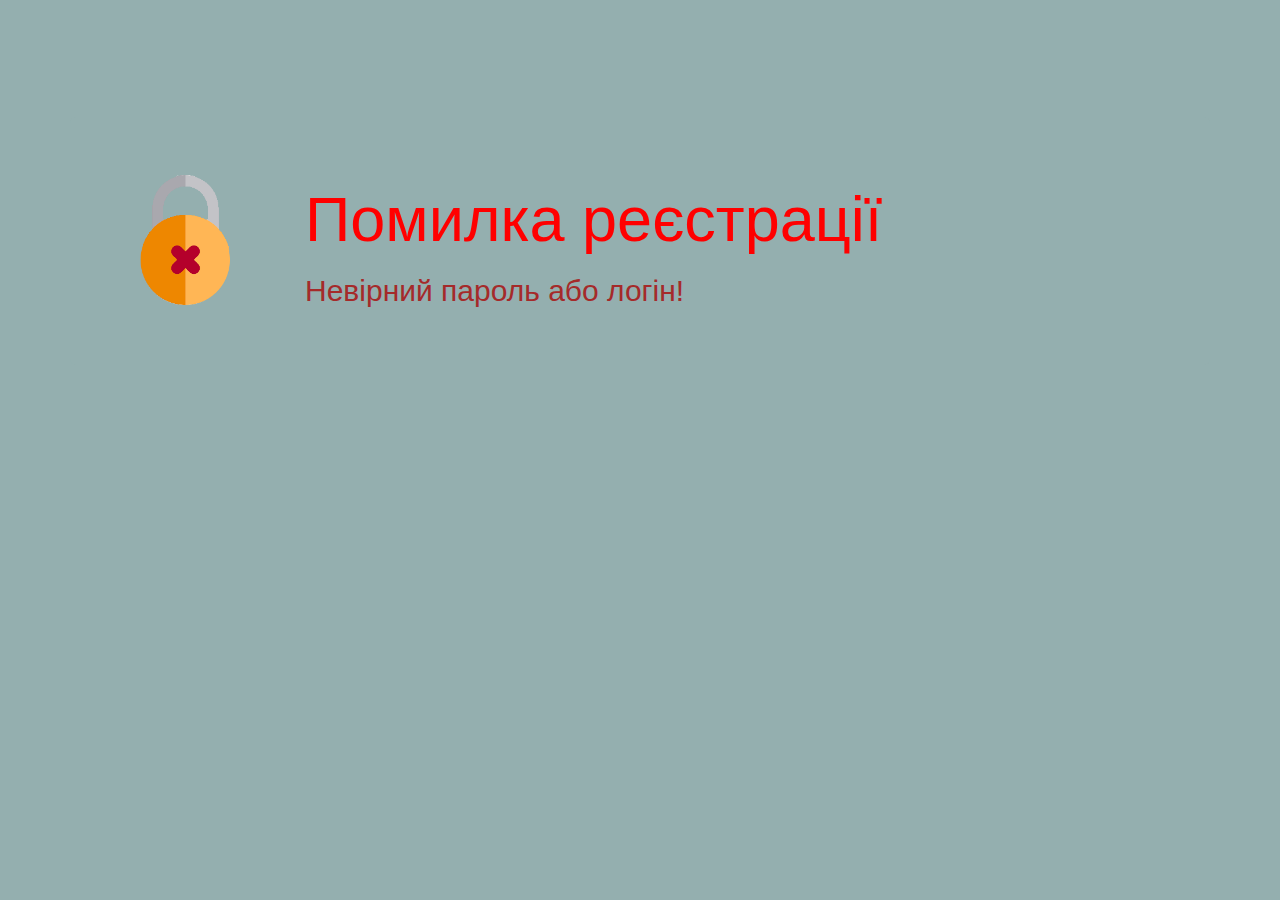
<file: src/main/webapp/WEB-INF/public/pass_error.html>
<html>
<head>
    <meta charset="utf-8">
    <meta name="viewport" content="width=device-width, initial-scale=1">
    <link rel="stylesheet" type="text/css" href="../public/css/bootstrap.min.css">
</head>
<body style="background-color: #94afaf">
<div class="container">
     <div class="row">
          <div class="col-12 hidden-xs" style="margin-top: 10%"></div>
     </div>
     <div class="jumbotron" style="background-color: #94afaf">
        <div class="row">
        	<div class="col-md-2 col-xs-12">
			<img src="./icons/wrong.png" style="margin:10px; max-height:130px;"/>
		</div>
	        <div class="col-md-10 col-xs-12">  
        		<h1 style="color: red">Помилка реєстрації</h1>
		        <h2 style="color: brown">Невiрний пароль або логін!</h2>
        	</div>
	</div>
     </div>
</div>
</body>
</html>
</file>
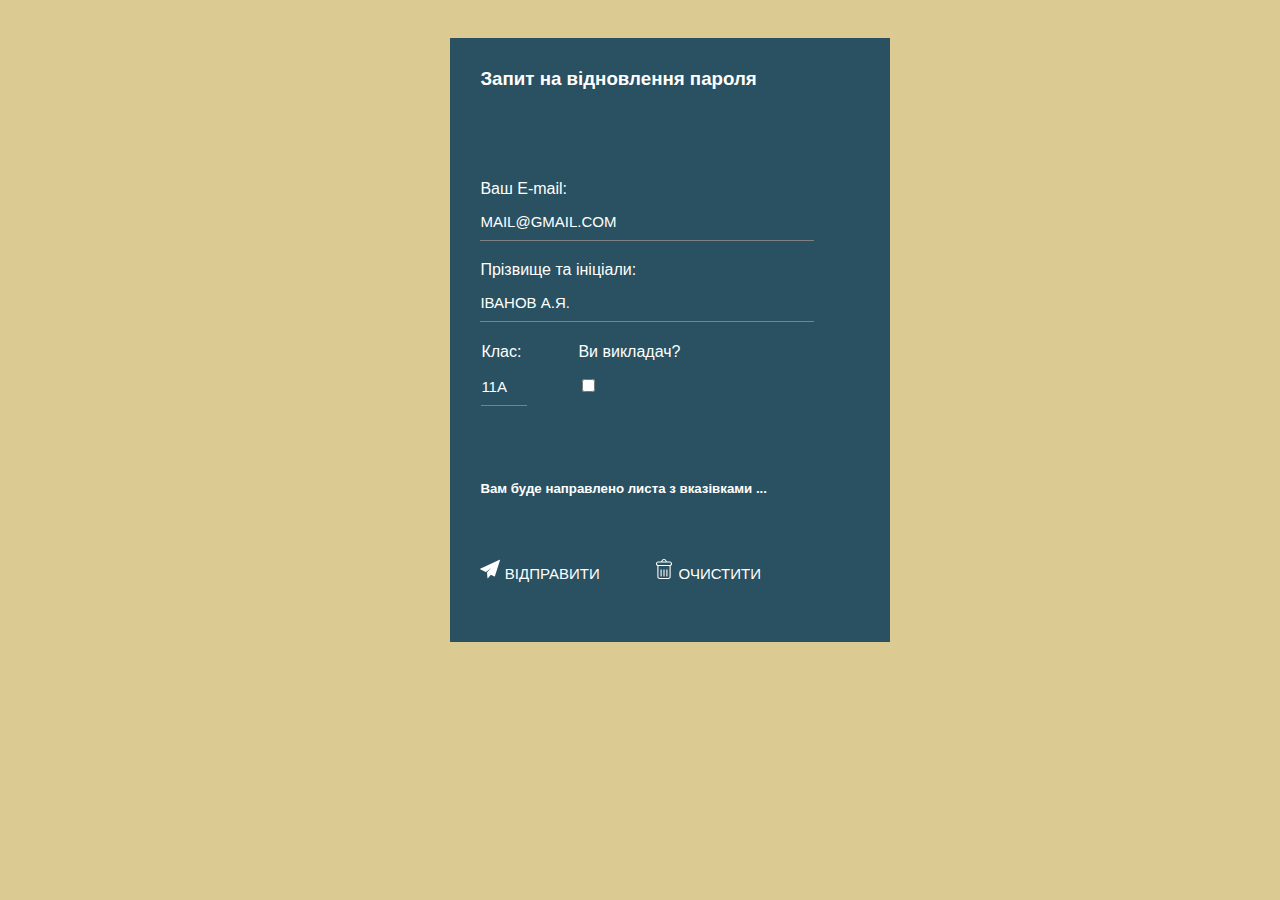
<file: src/main/webapp/WEB-INF/public/recover.html>
<!DOCTYPE html>

<head>
    <meta charset="utf-8">
    <meta name="viewport" content="width=device-width, initial-scale=1">
<style>

html, body {
    height: 90%;
    background-color: #DCCA93;
}
form {
    font-family: Arial, serif;
    background: #2a5161;
    padding: 30px;
    margin: 3%;
    margin-left: 35%;
    margin-right: 35%;
    min-width:380px;
}
form input,
form textarea {
    border-radius: 0;
    padding: 15px 0px 10px;
    height: auto;
    border: 0;
    border-bottom: 1px solid gray;
    background-color: transparent;
    text-transform: uppercase;
    margin-bottom: 20px;
    font-size: 15px;
    color: #fff;
}

form input:focus,
form textarea:focus {
    border-bottom: 1px solid lightgray;
    papa: #d2d51a;
    background-color: transparent;
}

form input::-webkit-input-placeholder {
    color: #fff;
}
form input-group textarea::-webkit-input-placeholder {
    color: #fff;
}
form label {
    display: none;
}
h3, p, h5 {
    color: white;
    margin: 0;
    padding: 0;
}
.but, .but:focus{
    cursor: pointer;
    border-bottom: none;
    margin-right: 50px;
}
.but:hover{
    color: lightgray;
    border-bottom: none;
}
table {
    border-collapse: separate;
    border-spacing: 0 0;
}
td{
    padding-right: 50px;
}

</style>
</head>

<script src='https://www.google.com/recaptcha/api.js?hl=ru'></script>
<form action="recoverypass" method="POST" enctype="utf8">
<h3>Запит на відновлення пароля</h3>
<br><br>
<div class="g-recaptcha" data-sitekey="6LeqWlIUAAAAAEAZAXT-rYyrrkd0uwm7fxA9sSi4"></div>
<br><br><br>
<p>Ваш E-mail:</p>
<input name="mail"  placeholder="mail@gmail.com" id="mail" type="email" size="35" maxlength="40" required>
<p>Прізвище та ініціали:</p>
<input type="text" placeholder="Iванов А.Я." name="name" maxlength="40" size="35" required>
<table>
<tr><td><p>Клас:</p></td><td><p>Ви викладач?</p></td></tr>
<tr><td><input type="text" pattern="[123456789]{0,1}[1234567890]{0,1}[ABabАБВГДЕабвгде]{1,1}" name="form" id="form" maxlength="3" size="3" placeholder="11А"></td><td><input id="prepod" name="prepod" type="checkbox"></td></tr>
</table>
<br><br><br>
<h5>Вам буде направлено листa з вказівками ...</h5>
<br><br><br>
<svg xmlns="http://www.w3.org/2000/svg" xmlns:xlink="http://www.w3.org/1999/xlink" version="1.1" id="Capa_1" x="0px" y="0px" viewBox="0 0 334.5 334.5" style="enable-background:new 0 0 334.5 334.5;" xml:space="preserve" width="20px" height="20px">
<path d="M332.797,13.699c-1.489-1.306-3.608-1.609-5.404-0.776L2.893,163.695c-1.747,0.812-2.872,2.555-2.893,4.481  s1.067,3.693,2.797,4.542l91.833,45.068c1.684,0.827,3.692,0.64,5.196-0.484l89.287-66.734l-70.094,72.1  c-1,1.029-1.51,2.438-1.4,3.868l6.979,90.889c0.155,2.014,1.505,3.736,3.424,4.367c0.513,0.168,1.04,0.25,1.561,0.25  c1.429,0,2.819-0.613,3.786-1.733l48.742-56.482l60.255,28.79c1.308,0.625,2.822,0.651,4.151,0.073  c1.329-0.579,2.341-1.705,2.775-3.087L334.27,18.956C334.864,17.066,334.285,15.005,332.797,13.699z" fill="#FFFFFF"/>
</svg>
<input class="but" type="submit" value="Відправити">
<svg xmlns="http://www.w3.org/2000/svg" xmlns:xlink="http://www.w3.org/1999/xlink" version="1.1" id="Capa_1" x="0px" y="0px" width="20px" height="20px" viewBox="0 0 482.428 482.429" style="enable-background:new 0 0 482.428 482.429;" xml:space="preserve">
		<path d="M381.163,57.799h-75.094C302.323,25.316,274.686,0,241.214,0c-33.471,0-61.104,25.315-64.85,57.799h-75.098    c-30.39,0-55.111,24.728-55.111,55.117v2.828c0,23.223,14.46,43.1,34.83,51.199v260.369c0,30.39,24.724,55.117,55.112,55.117    h210.236c30.389,0,55.111-24.729,55.111-55.117V166.944c20.369-8.1,34.83-27.977,34.83-51.199v-2.828    C436.274,82.527,411.551,57.799,381.163,57.799z M241.214,26.139c19.037,0,34.927,13.645,38.443,31.66h-76.879    C206.293,39.783,222.184,26.139,241.214,26.139z M375.305,427.312c0,15.978-13,28.979-28.973,28.979H136.096    c-15.973,0-28.973-13.002-28.973-28.979V170.861h268.182V427.312z M410.135,115.744c0,15.978-13,28.979-28.973,28.979H101.266    c-15.973,0-28.973-13.001-28.973-28.979v-2.828c0-15.978,13-28.979,28.973-28.979h279.897c15.973,0,28.973,13.001,28.973,28.979    V115.744z" fill="#FFFFFF"/>
		<path d="M171.144,422.863c7.218,0,13.069-5.853,13.069-13.068V262.641c0-7.216-5.852-13.07-13.069-13.07    c-7.217,0-13.069,5.854-13.069,13.07v147.154C158.074,417.012,163.926,422.863,171.144,422.863z" fill="#FFFFFF"/>
		<path d="M241.214,422.863c7.218,0,13.07-5.853,13.07-13.068V262.641c0-7.216-5.854-13.07-13.07-13.07    c-7.217,0-13.069,5.854-13.069,13.07v147.154C228.145,417.012,233.996,422.863,241.214,422.863z" fill="#FFFFFF"/>
		<path d="M311.284,422.863c7.217,0,13.068-5.853,13.068-13.068V262.641c0-7.216-5.852-13.07-13.068-13.07    c-7.219,0-13.07,5.854-13.07,13.07v147.154C298.213,417.012,304.067,422.863,311.284,422.863z" fill="#FFFFFF"/>
</svg>
<input class="but" type="reset" value="Очистити">
</form>

</body>
</html>
</file>
